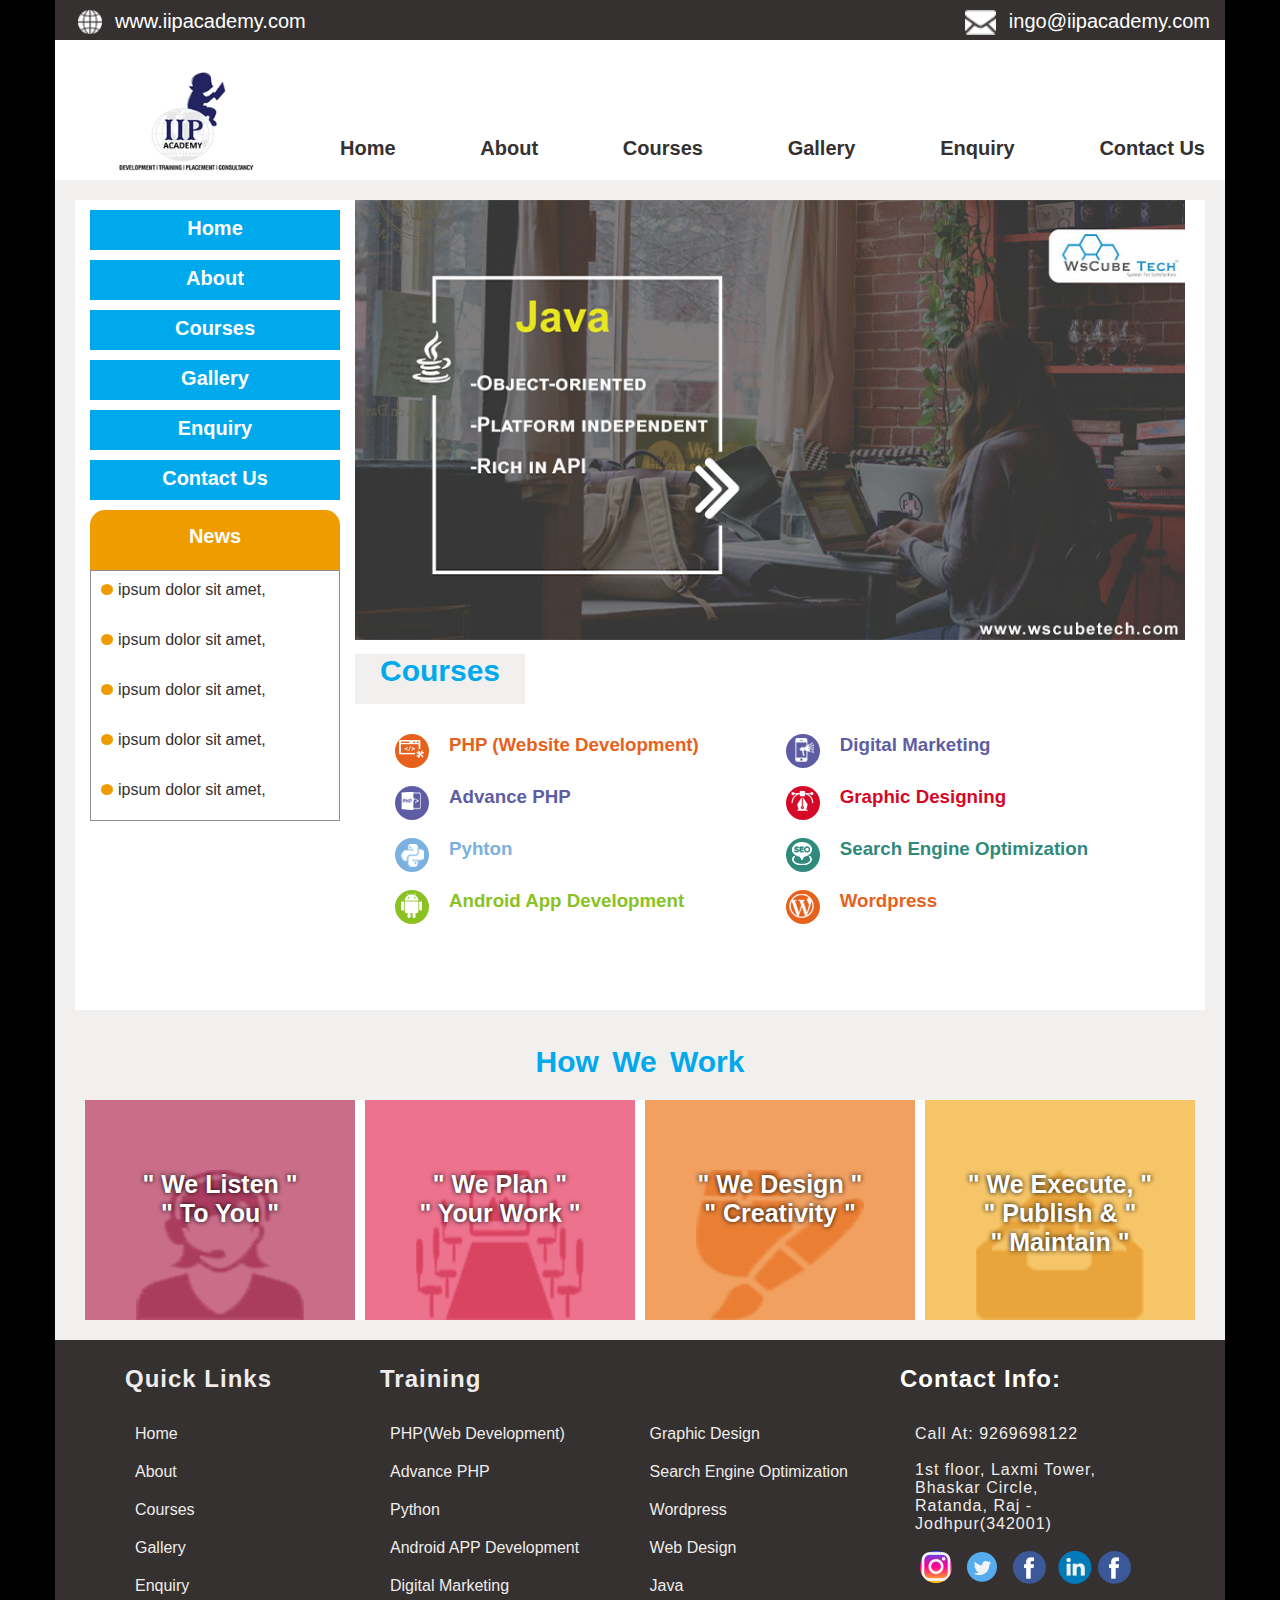
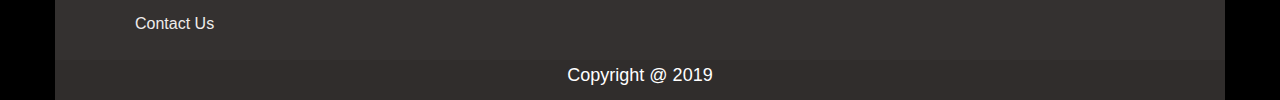
<file: index.html>
<!DOCTYPE html>
<html lang="en">
<head>
    <title>IIP WEBSITE</title>
    <link rel="stylesheet" href="css/style.css">
</head>
<body>
    <div class="main">

        <!-- HEADER START -->

        <div class="top-container">
            <div class="top-left">
                <img class="logo" src="images/web.png" alt="">
                    <div class="top-left-iip"><a href="https://www.wscubetech.com/">www.iipacademy.com</a></div>
            </div>
             <div class="top-left">
                <img class="logo" src="images/INFO.png" alt="">
                    <div class="top-left-iip" style="margin-right: 15px;"><a href="mailto:ingo@iipacademy.com">ingo@iipacademy.com</a></div>
            </div>
        </div>

        <!-- HEADER END -->

        <!-- MENU CONTAINER START -->

            <div class="menu">
                <div class="menu-left">
                    <a href="index.html">
                        <img class="logo-img" src="images/logo.png" alt="">
                    </a>
                </div>
                <div class="menu-right">
                    <div class="menu-item"><a href="index.html">Home</a></div>
                    <div class="menu-item"><a href="about.html">About</a></div>
                    <div class="menu-item"><a href="course.html">Courses</a></div>
                    <div class="menu-item"><a href="gallery.html">Gallery</a></div>
                    <div class="menu-item"><a href="enquiry.html">Enquiry</a></div>
                    <div class="menu-item"><a href="contact.html">Contact Us</a></div>
                </div>
            </div>

        <!-- MENU CONTAINER END -->

        <!-- MIDDLE CONTAINER START -->

            <div class="middle">
                <div class="middle-left">
                    <div class="middle-items">
                        <a href="index.html">Home</a>
                    </div>
                     <div class="middle-items">
                        <a href="about.html">About</a>
                    </div>
                     <div class="middle-items">
                        <a href="course.html">Courses</a>
                    </div>
                     <div class="middle-items">
                        <a href="gallery.html">Gallery</a>
                    </div>
                     <div class="middle-items">
                        <a href="enquiry.html">Enquiry</a>
                    </div>
                     <div class="middle-items">
                        <a href="contact.html">Contact Us</a>
                    </div>

                    <div class="middle-left-bottom">
                        <div class="news">News</div>
                        <div class="news-list">
                            <ul>
                                <li><img src="images/dot.jpg" alt="">ipsum dolor sit amet,</li>
                                <li><img src="images/dot.jpg" alt="">ipsum dolor sit amet,</li>
                                <li><img src="images/dot.jpg" alt="">ipsum dolor sit amet,</li>
                                <li><img src="images/dot.jpg" alt="">ipsum dolor sit amet,</li>
                                <li><img src="images/dot.jpg" alt="">ipsum dolor sit amet,</li>
                            </ul>
                        </div>
                    </div>
                </div>
                <div class="middle-right">
                    <div>
                        <img src="images/banners.png" alt="banners png" class="banner-img">
                    </div>
                    <div class="course-container">
                        <div class="course-text">Courses</div>
                        <div class="course-box">
                            <div class="course-box-left">
                                <div class="icon">
                                    <img src="images/courses/php.png" title="PHP">
                                    <h3>PHP (Website Development)</h3>
                                </div>
                                <div class="icon-adv-php">
                                    <img src="images/courses/adv-php.png" title="PHP">
                                    <h3>Advance PHP</h3>
                                </div>
                                <div class="icon-py">
                                    <img src="images/courses/python.png" title="PHP">
                                    <h3>Pyhton</h3>
                                </div>
                                <div class="icon-android">
                                    <img src="images/courses/android.png" title="PHP">
                                    <h3>Android App Development</h3>
                                </div>
                            </div>
                             <div class="course-box-left">
                                <div class="icon-digi">
                                    <img src="images/courses/digi-marketing.png" title="PHP">
                                    <h3>Digital Marketing</h3>
                                </div>
                                <div class="icon-gd">
                                    <img src="images/courses/graphic-design.png" title="PHP">
                                    <h3>Graphic Designing</h3>
                                </div>
                                <div class="icon-seo">
                                    <img src="images/courses/seo.png" title="PHP">
                                    <h3>Search Engine Optimization</h3>
                                </div>
                                <div class="icon-wordpress">
                                    <img src="images/courses/wordpress.png" title="PHP">
                                    <h3>Wordpress</h3>
                                </div>
                            </div>
                        </div>
                    </div>
                </div>
            </div>

        <!-- HOW WE WORK STRAT -->

             <div class="work-heading">How We Work</div>
             <div class="work-container">
               <div class="box1">
                    <div class="box1-img">
                        <div class="box1-img-color">
                            " We Listen "
                            <br>
                            " To You "
                        </div>
                    </div>
               </div>
               <div class="box1">
                    <div class="box2-img">
                        <div class="box2-img-color">
                            " We Plan "
                            <br>
                            " Your Work "
                        </div>
                    </div>
               </div>
               <div class="box1">
                    <div class="box3-img">
                        <div class="box3-img-color">
                            " We Design "
                            <br>
                            " Creativity "
                        </div>
                    </div>
               </div>
               <div class="box1">
                    <div class="box4-img">
                        <div class="box4-img-color">
                            " We Execute, "
                            <br>
                            " Publish & "
                            <br>
                            " Maintain "
                        </div>
                    </div>
               </div>
             </div>
        <!-- HOW WE WORK END -->

        <!-- MIDDLE CONTAINER END -->

        
        <!-- FOOTER START -->
             <div class="footer">
                <div class="footer-top-container">
                    <div class="quick-links-container">
                        <h2>Quick Links</h2>
                        <ul>
                            <li>
                                <a href="index.html">Home</a>
                            </li>
                             <li>
                                <a href="about.html">About</a>
                            </li>
                             <li>
                                <a href="course.html">Courses</a>
                            </li>
                             <li>
                                <a href="gallery.html">Gallery</a>
                            </li>
                             <li>
                                <a href="enquiry.html">Enquiry</a>
                            </li>
                             <li>
                                <a href="contact.html">Contact Us</a>
                            </li>
                        </ul>
                    </div>
                    <div class="footer-train-container">
                        <h2>Training</h2>
                        <div class="train-cont">
                            <ul>
                                <li>
                                    <a href="#">PHP(Web Development)</a>
                                </li>
                                <li>
                                    <a href="#">Advance PHP</a>
                                </li>
                                <li>
                                    <a href="#">Python</a>
                                </li>
                                <li>
                                    <a href="#">Android APP Development</a>
                                </li>
                                <li>
                                    <a href="#">Digital Marketing</a>
                                </li>
                            </ul>
                        </div>
                        <div class="train-cont">
                            <ul>
                                <li>
                                    <a href="#">Graphic Design</a>
                                </li>
                                <li>
                                    <a href="#">Search Engine Optimization</a>
                                </li>
                                <li>
                                    <a href="#">Wordpress</a>
                                </li>
                                <li>
                                    <a href="#">Web Design</a>
                                </li>
                                <li>
                                    <a href="#">Java</a>
                                </li>
                            </ul>
                        </div>
                        
                    </div>
                    <div class="footer-contact-container">
                        <h2>Contact Info:</h2>
                        <ul id="cont-details">
                            <li>Call At: 9269698122</li>
                            <br>
                            <li>1st floor, Laxmi Tower, Bhaskar Circle, Ratanda, Raj - Jodhpur(342001)</li>
                        </ul>
                        <ul id="social-links">
                            <li>
                                <a href="https://www.instagram.com/wscubetechindia">
                                    <img src="images/instagram.png">
                                </a>
                            </li>
                             <li>
                                <a href="https://twitter.com/wscube">
                                    <img src="images/twitter.png">
                                </a>
                            </li>
                            <li>
                                <a href="https://www.facebook.com/wscubetech.india">
                                    <img src="images/facebook.png">
                                </a>
                            </li>
                            <li>
                                <a href="https://www.linkedin.com/company/wscube-tech">
                                    <img src="images/linked-in.png">
                                    <a href="https://www.facebook.com/wscubetech.india">
                                        <img src="images/facebook.png">
                                    </a>
                                </a>
                            </li>
                        </ul>
                    </div>
                </div>
                <div class="copy-right"> Copyright @ 2019</div>
             </div>
        <!-- FOOTER END -->
    </div>
</body>
</html>
</file>
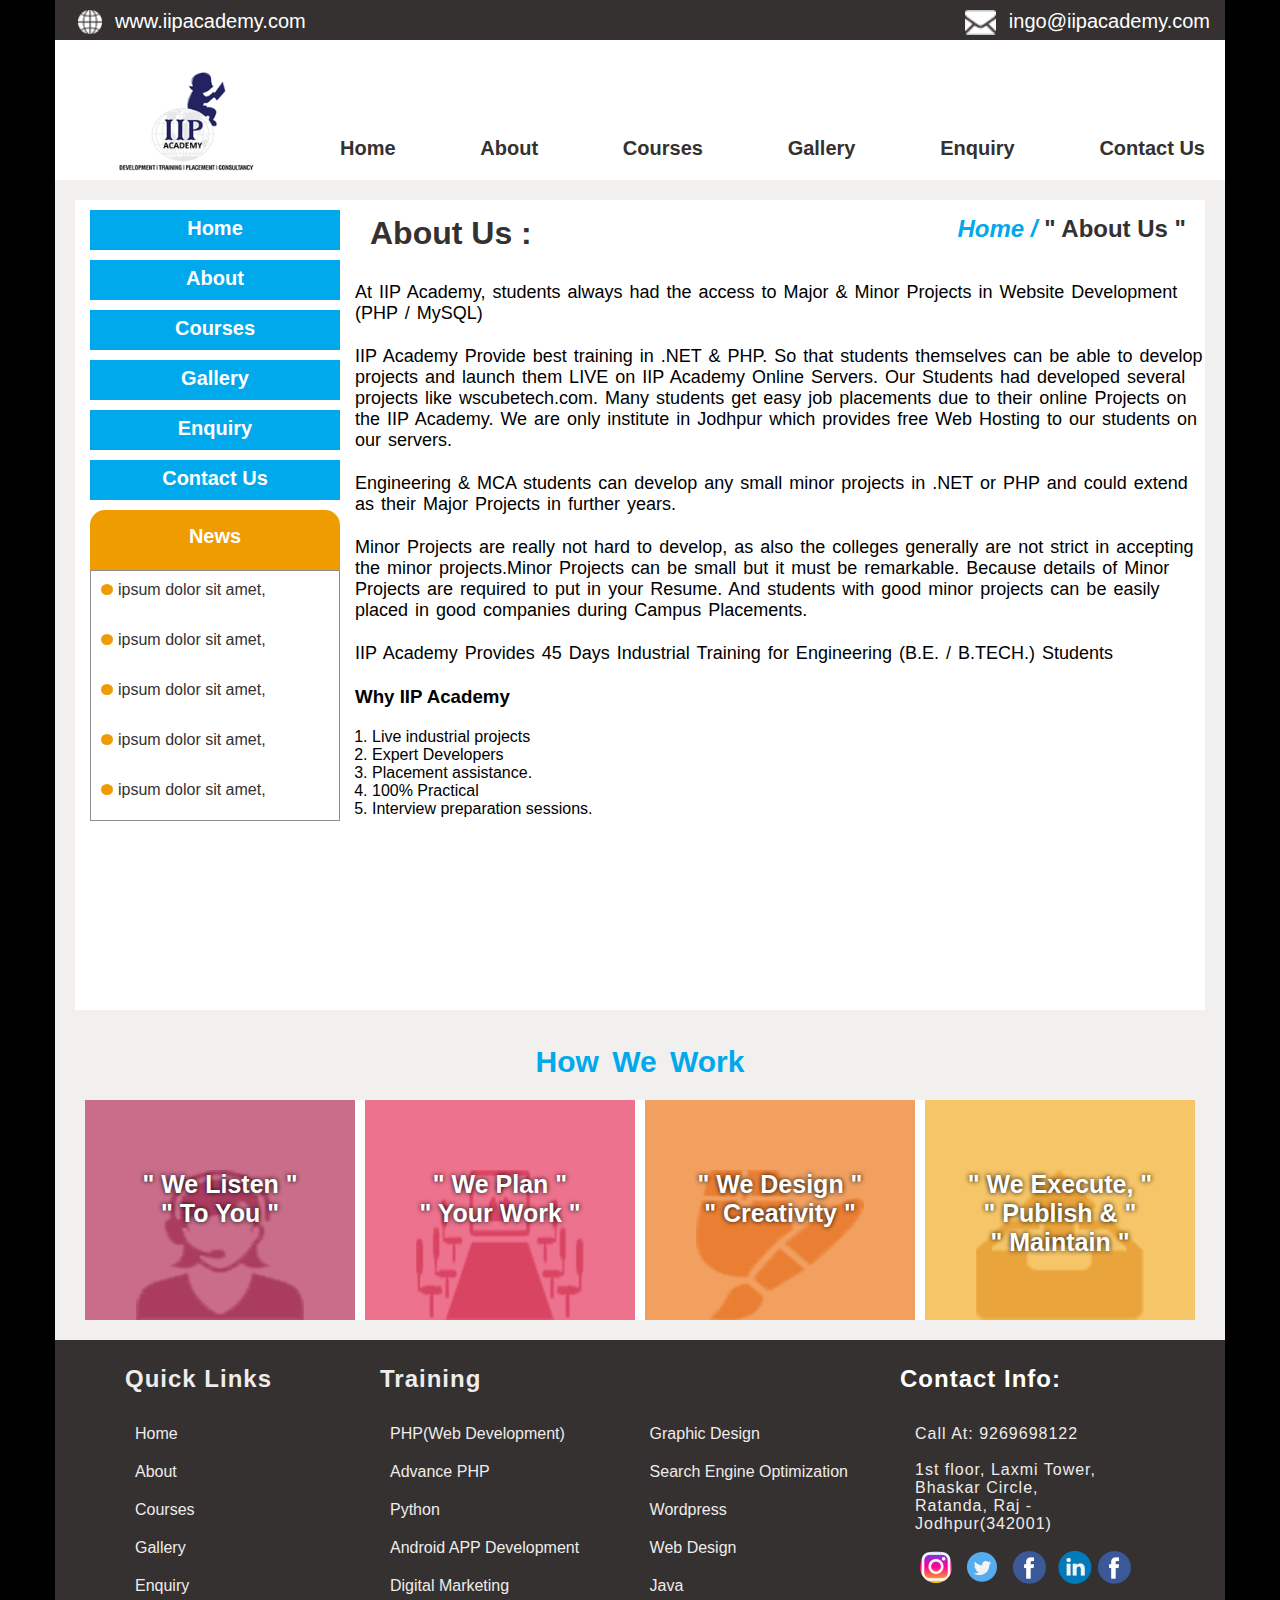
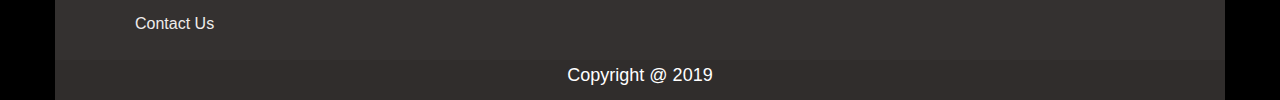
<file: about.html>
<!DOCTYPE html>
<html lang="en">
<head>
    <title>IIP WEBSITE</title>
    <link rel="stylesheet" href="css/style.css">
</head>
<body>
    <div class="main">

        <!-- HEADER START -->

        <div class="top-container">
            <div class="top-left">
                <img class="logo" src="images/web.png" alt="">
                    <div class="top-left-iip"><a href="https://www.wscubetech.com/">www.iipacademy.com</a></div>
            </div>
             <div class="top-left">
                <img class="logo" src="images/INFO.png" alt="">
                    <div class="top-left-iip" style="margin-right: 15px;"><a href="mailto:ingo@iipacademy.com">ingo@iipacademy.com</a></div>
            </div>
        </div>

        <!-- HEADER END -->

        <!-- MENU CONTAINER START -->

            <div class="menu">
                <div class="menu-left">
                    <a href="index.html">
                        <img class="logo-img" src="images/logo.png" alt="">
                    </a>
                </div>
                <div class="menu-right">
                    <div class="menu-item"><a href="index.html">Home</a></div>
                    <div class="menu-item"><a href="about.html">About</a></div>
                    <div class="menu-item"><a href="course.html">Courses</a></div>
                    <div class="menu-item"><a href="gallery.html">Gallery</a></div>
                    <div class="menu-item"><a href="enquiry.html">Enquiry</a></div>
                    <div class="menu-item"><a href="contact.html">Contact Us</a></div>
                </div>
            </div>

        <!-- MENU CONTAINER END -->

        <!-- MIDDLE CONTAINER START -->

            <div class="middle">
                <div class="middle-left">
                    <div class="middle-items">
                        <a href="index.html">Home</a>
                    </div>
                     <div class="middle-items">
                        <a href="about.html">About</a>
                    </div>
                     <div class="middle-items">
                        <a href="course.html">Courses</a>
                    </div>
                     <div class="middle-items">
                        <a href="gallery.html">Gallery</a>
                    </div>
                     <div class="middle-items">
                        <a href="enquiry.html">Enquiry</a>
                    </div>
                     <div class="middle-items">
                        <a href="contact.html">Contact Us</a>
                    </div>

                    <div class="middle-left-bottom">
                        <div class="news">News</div>
                        <div class="news-list">
                            <ul>
                                <li><img src="images/dot.jpg" alt="">ipsum dolor sit amet,</li>
                                <li><img src="images/dot.jpg" alt="">ipsum dolor sit amet,</li>
                                <li><img src="images/dot.jpg" alt="">ipsum dolor sit amet,</li>
                                <li><img src="images/dot.jpg" alt="">ipsum dolor sit amet,</li>
                                <li><img src="images/dot.jpg" alt="">ipsum dolor sit amet,</li>
                            </ul>
                        </div>
                    </div>
                </div>
                <div class="middle-right">
                    <div class="page-status">
                    <h1>About Us :</h1>
                    <h2>
                        <i onclick="window.location.href = &quot;index.html&quot; "> Home /</i>
                        " About Us "
                    </h2>
                    </div>

                   <div class="about-content">
                        <p>
                            At IIP Academy, students always had the access to Major & Minor Projects in Website Development (PHP / MySQL)
                        </p>
                        <p>
                            IIP Academy Provide best training in .NET & PHP. So that students themselves can be able to develop projects and launch them LIVE on IIP Academy Online Servers. Our Students had developed several projects like wscubetech.com. Many students get easy job placements due to their online Projects on the IIP Academy. We are only institute in Jodhpur which provides free Web Hosting to our students on our servers.
                        </p>
                        <p>
                            Engineering & MCA students can develop any small minor projects in .NET or PHP and could extend as their Major Projects in further years.
                        </p>
                        <p>
                            Minor Projects are really not hard to develop, as also the colleges generally are not strict in accepting the minor projects.Minor Projects can be small but it must be remarkable. Because details of Minor Projects are required to put in your Resume. And students with good minor projects can be easily placed in good companies during Campus Placements.
                        </p>
                        <p>
                            IIP Academy Provides 45 Days Industrial Training for Engineering (B.E. / B.TECH.) Students
                        </p>
                        <p> </p>
                        <h3 style="margin-bottom: 20px;">Why IIP Academy</h3>
                        <div class="list">
                            <ol>
                                <li>Live industrial projects</li>
                                <li>Expert Developers</li>
                                <li>Placement assistance.</li>
                                <li>100% Practical</li>
                                <li>Interview preparation sessions.</li>
                            </ol>
                        </div>
                   </div>

                </div>
            </div>

        <!-- HOW WE WORK STRAT -->

             <div class="work-heading">How We Work</div>
             <div class="work-container">
               <div class="box1">
                    <div class="box1-img">
                        <div class="box1-img-color">
                            " We Listen "
                            <br>
                            " To You "
                        </div>
                    </div>
               </div>
               <div class="box1">
                    <div class="box2-img">
                        <div class="box2-img-color">
                            " We Plan "
                            <br>
                            " Your Work "
                        </div>
                    </div>
               </div>
               <div class="box1">
                    <div class="box3-img">
                        <div class="box3-img-color">
                            " We Design "
                            <br>
                            " Creativity "
                        </div>
                    </div>
               </div>
               <div class="box1">
                    <div class="box4-img">
                        <div class="box4-img-color">
                            " We Execute, "
                            <br>
                            " Publish & "
                            <br>
                            " Maintain "
                        </div>
                    </div>
               </div>
             </div>
        <!-- HOW WE WORK END -->

        <!-- MIDDLE CONTAINER END -->

        
        <!-- FOOTER START -->
             <div class="footer">
                <div class="footer-top-container">
                    <div class="quick-links-container">
                        <h2>Quick Links</h2>
                        <ul>
                            <li>
                                <a href="index.html">Home</a>
                            </li>
                             <li>
                                <a href="about.html">About</a>
                            </li>
                             <li>
                                <a href="course.html">Courses</a>
                            </li>
                             <li>
                                <a href="gallery.html">Gallery</a>
                            </li>
                             <li>
                                <a href="enquiry.html">Enquiry</a>
                            </li>
                             <li>
                                <a href="contact.html">Contact Us</a>
                            </li>
                        </ul>
                    </div>
                    <div class="footer-train-container">
                        <h2>Training</h2>
                        <div class="train-cont">
                            <ul>
                                <li>
                                    <a href="#">PHP(Web Development)</a>
                                </li>
                                <li>
                                    <a href="#">Advance PHP</a>
                                </li>
                                <li>
                                    <a href="#">Python</a>
                                </li>
                                <li>
                                    <a href="#">Android APP Development</a>
                                </li>
                                <li>
                                    <a href="#">Digital Marketing</a>
                                </li>
                            </ul>
                        </div>
                        <div class="train-cont">
                            <ul>
                                <li>
                                    <a href="#">Graphic Design</a>
                                </li>
                                <li>
                                    <a href="#">Search Engine Optimization</a>
                                </li>
                                <li>
                                    <a href="#">Wordpress</a>
                                </li>
                                <li>
                                    <a href="#">Web Design</a>
                                </li>
                                <li>
                                    <a href="#">Java</a>
                                </li>
                            </ul>
                        </div>
                        
                    </div>
                    <div class="footer-contact-container">
                        <h2>Contact Info:</h2>
                        <ul id="cont-details">
                            <li>Call At: 9269698122</li>
                            <br>
                            <li>1st floor, Laxmi Tower, Bhaskar Circle, Ratanda, Raj - Jodhpur(342001)</li>
                        </ul>
                        <ul id="social-links">
                            <li>
                                <a href="https://www.instagram.com/wscubetechindia">
                                    <img src="images/instagram.png">
                                </a>
                            </li>
                             <li>
                                <a href="https://twitter.com/wscube">
                                    <img src="images/twitter.png">
                                </a>
                            </li>
                            <li>
                                <a href="https://www.facebook.com/wscubetech.india">
                                    <img src="images/facebook.png">
                                </a>
                            </li>
                            <li>
                                <a href="https://www.linkedin.com/company/wscube-tech">
                                    <img src="images/linked-in.png">
                                    <a href="https://www.facebook.com/wscubetech.india">
                                        <img src="images/facebook.png">
                                    </a>
                                </a>
                            </li>
                        </ul>
                    </div>
                </div>
                <div class="copy-right"> Copyright @ 2019</div>
             </div>
        <!-- FOOTER END -->
    </div>
</body>
</html>
</file>
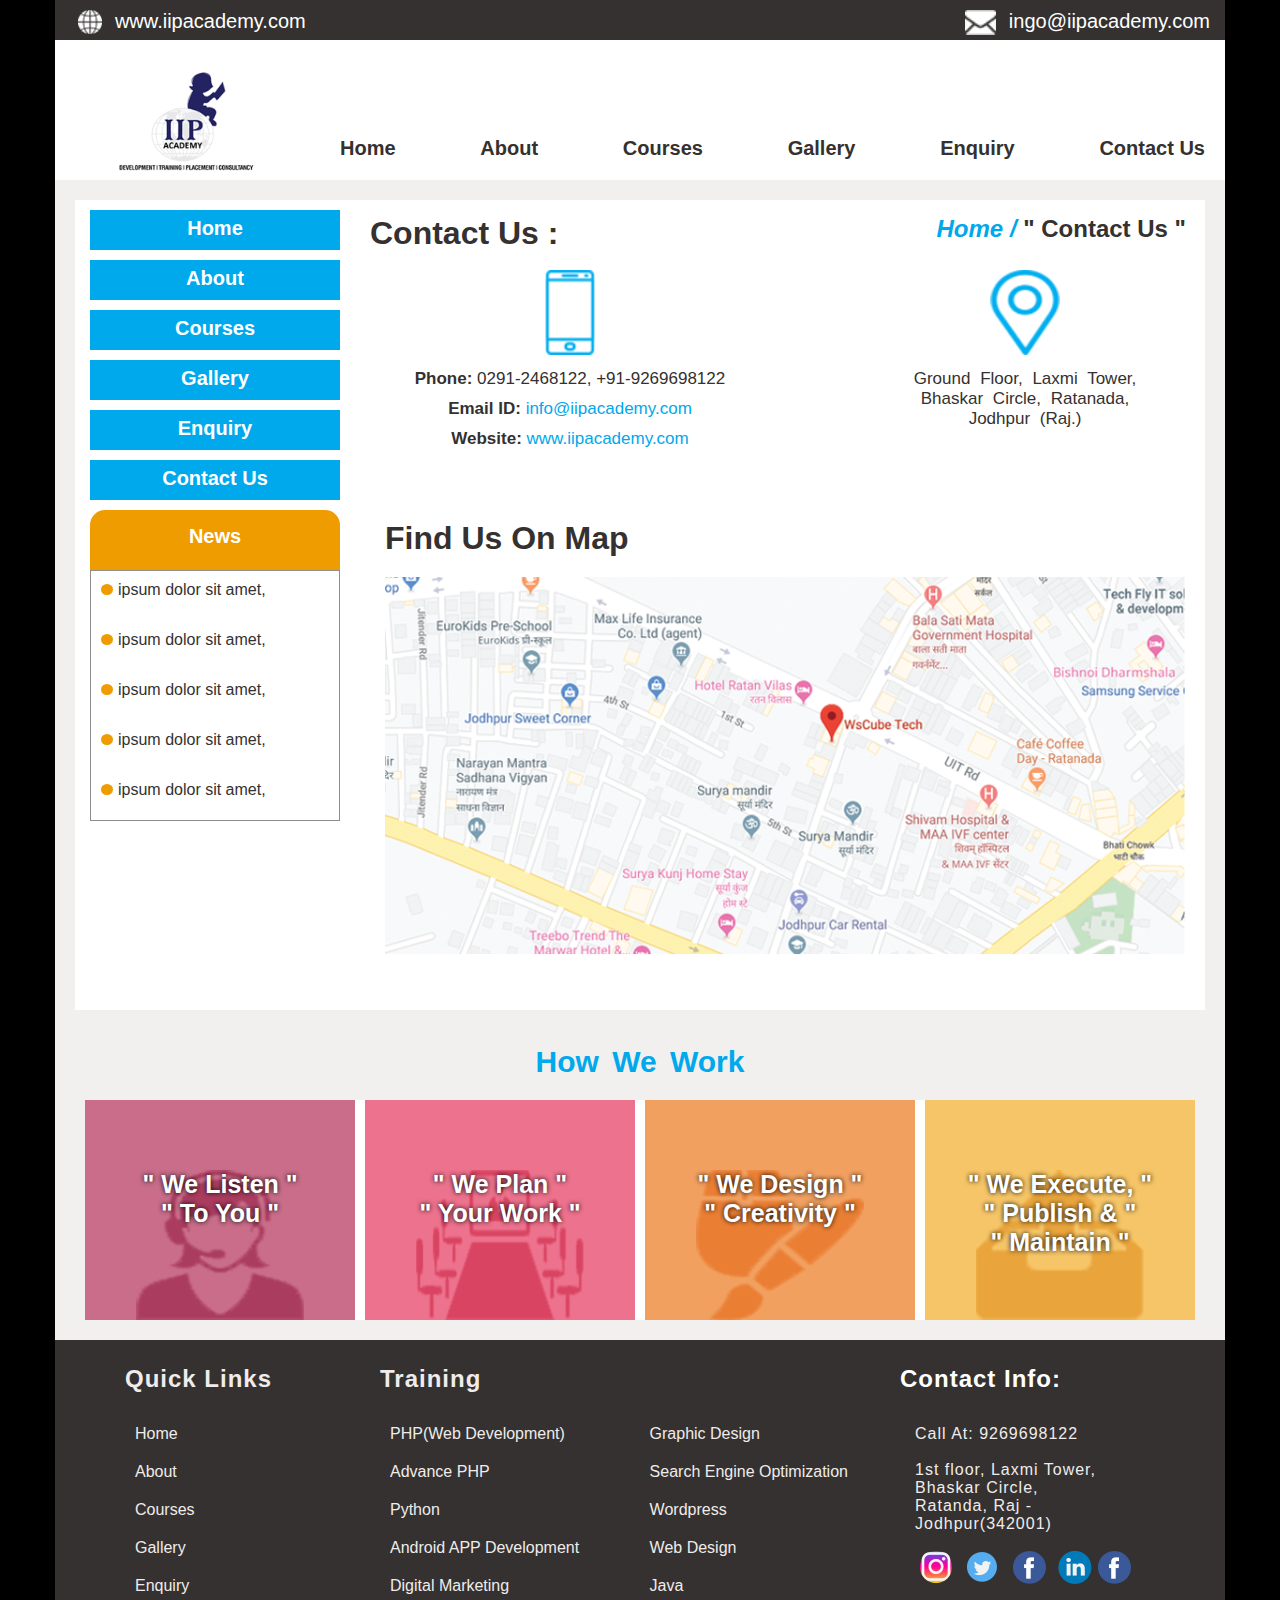
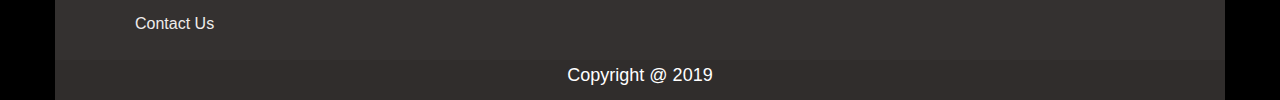
<file: contact.html>
<!DOCTYPE html>
<html lang="en">
<head>
    <title>IIP WEBSITE</title>
    <link rel="stylesheet" href="css/style.css">
</head>
<body>
    <div class="main">

        <!-- HEADER START -->

        <div class="top-container">
            <div class="top-left">
                <img class="logo" src="images/web.png" alt="">
                    <div class="top-left-iip"><a href="https://www.wscubetech.com/">www.iipacademy.com</a></div>
            </div>
             <div class="top-left">
                <img class="logo" src="images/INFO.png" alt="">
                    <div class="top-left-iip" style="margin-right: 15px;"><a href="mailto:ingo@iipacademy.com">ingo@iipacademy.com</a></div>
            </div>
        </div>

        <!-- HEADER END -->

        <!-- MENU CONTAINER START -->

            <div class="menu">
                <div class="menu-left">
                    <a href="index.html">
                        <img class="logo-img" src="images/logo.png" alt="">
                    </a>
                </div>
                <div class="menu-right">
                    <div class="menu-item"><a href="index.html">Home</a></div>
                    <div class="menu-item"><a href="about.html">About</a></div>
                    <div class="menu-item"><a href="course.html">Courses</a></div>
                    <div class="menu-item"><a href="gallery.html">Gallery</a></div>
                    <div class="menu-item"><a href="enquiry.html">Enquiry</a></div>
                    <div class="menu-item"><a href="contact.html">Contact Us</a></div>
                </div>
            </div>

        <!-- MENU CONTAINER END -->

        <!-- MIDDLE CONTAINER START -->

            <div class="middle">
                <div class="middle-left">
                    <div class="middle-items">
                        <a href="index.html">Home</a>
                    </div>
                     <div class="middle-items">
                        <a href="about.html">About</a>
                    </div>
                     <div class="middle-items">
                        <a href="course.html">Courses</a>
                    </div>
                     <div class="middle-items">
                        <a href="gallery.html">Gallery</a>
                    </div>
                     <div class="middle-items">
                        <a href="enquiry.html">Enquiry</a>
                    </div>
                     <div class="middle-items">
                        <a href="contact.html">Contact Us</a>
                    </div>

                    <div class="middle-left-bottom">
                        <div class="news">News</div>
                        <div class="news-list">
                            <ul>
                                <li><img src="images/dot.jpg" alt="">ipsum dolor sit amet,</li>
                                <li><img src="images/dot.jpg" alt="">ipsum dolor sit amet,</li>
                                <li><img src="images/dot.jpg" alt="">ipsum dolor sit amet,</li>
                                <li><img src="images/dot.jpg" alt="">ipsum dolor sit amet,</li>
                                <li><img src="images/dot.jpg" alt="">ipsum dolor sit amet,</li>
                            </ul>
                        </div>
                    </div>
                </div>
                <div class="middle-right">
                    <div class="page-status">
                    <h1>Contact Us :</h1>
                    <h2>
                        <i onclick="window.location.href = quot;index.html&quot; "> Home /</i>
                        " Contact Us "
                    </h2>
                    </div>
                    <div class="contact-content">
                        <div class="contact-row">
                            <div class="contact-row-left">
                                <img src="images/phone.png" alt="">
                                <p>
                                    <b>Phone:</b>
                                    0291-2468122, +91-9269698122 
                                </p>
                                <p>
                                    <b>Email ID:</b>
                                    <a href="http://www.iipacademy.com/" target="blank">
                                        <font style="color:#00a8ec; cursor: pointer;">info@iipacademy.com </font>
                                    </a>
                                </p>
                                <p>
                                    <b>Website:</b>   
 									<a href="http://www.iipacademy.com" target="blank">
                                        <font style="color:#00a8ec; cursor: pointer;">www.iipacademy.com </font>
                                    </a>
 								</p>
                            </div>
                            <div class="contact-row-right">
                                <img src="images/address-pin.png" alt="">
                                <p>
                                    Ground Floor, Laxmi Tower, Bhaskar Circle, Ratanada, Jodhpur (Raj.)
                                </p>
                            </div>
                        </div>
                        <h1 style="color: #343130;">Find Us On Map</h1>
                        <div class="contact-map">
                            <img src="images/map.png" alt="">
                        </div>
                    </div>
                </div>
            </div>

        <!-- HOW WE WORK STRAT -->

             <div class="work-heading">How We Work</div>
             <div class="work-container">
               <div class="box1">
                    <div class="box1-img">
                        <div class="box1-img-color">
                            " We Listen "
                            <br>
                            " To You "
                        </div>
                    </div>
               </div>
               <div class="box1">
                    <div class="box2-img">
                        <div class="box2-img-color">
                            " We Plan "
                            <br>
                            " Your Work "
                        </div>
                    </div>
               </div>
               <div class="box1">
                    <div class="box3-img">
                        <div class="box3-img-color">
                            " We Design "
                            <br>
                            " Creativity "
                        </div>
                    </div>
               </div>
               <div class="box1">
                    <div class="box4-img">
                        <div class="box4-img-color">
                            " We Execute, "
                            <br>
                            " Publish & "
                            <br>
                            " Maintain "
                        </div>
                    </div>
               </div>
             </div>
        <!-- HOW WE WORK END -->

        <!-- MIDDLE CONTAINER END -->

        
        <!-- FOOTER START -->
             <div class="footer">
                <div class="footer-top-container">
                    <div class="quick-links-container">
                        <h2>Quick Links</h2>
                        <ul>
                            <li>
                                <a href="index.html">Home</a>
                            </li>
                             <li>
                                <a href="about.html">About</a>
                            </li>
                             <li>
                                <a href="course.html">Courses</a>
                            </li>
                             <li>
                                <a href="gallery.html">Gallery</a>
                            </li>
                             <li>
                                <a href="enquiry.html">Enquiry</a>
                            </li>
                             <li>
                                <a href="contact.html">Contact Us</a>
                            </li>
                        </ul>
                    </div>
                    <div class="footer-train-container">
                        <h2>Training</h2>
                        <div class="train-cont">
                            <ul>
                                <li>
                                    <a href="#">PHP(Web Development)</a>
                                </li>
                                <li>
                                    <a href="#">Advance PHP</a>
                                </li>
                                <li>
                                    <a href="#">Python</a>
                                </li>
                                <li>
                                    <a href="#">Android APP Development</a>
                                </li>
                                <li>
                                    <a href="#">Digital Marketing</a>
                                </li>
                            </ul>
                        </div>
                        <div class="train-cont">
                            <ul>
                                <li>
                                    <a href="#">Graphic Design</a>
                                </li>
                                <li>
                                    <a href="#">Search Engine Optimization</a>
                                </li>
                                <li>
                                    <a href="#">Wordpress</a>
                                </li>
                                <li>
                                    <a href="#">Web Design</a>
                                </li>
                                <li>
                                    <a href="#">Java</a>
                                </li>
                            </ul>
                        </div>
                        
                    </div>
                    <div class="footer-contact-container">
                        <h2>Contact Info:</h2>
                        <ul id="cont-details">
                            <li>Call At: 9269698122</li>
                            <br>
                            <li>1st floor, Laxmi Tower, Bhaskar Circle, Ratanda, Raj - Jodhpur(342001)</li>
                        </ul>
                        <ul id="social-links">
                            <li>
                                <a href="https://www.instagram.com/wscubetechindia">
                                    <img src="images/instagram.png">
                                </a>
                            </li>
                             <li>
                                <a href="https://twitter.com/wscube">
                                    <img src="images/twitter.png">
                                </a>
                            </li>
                            <li>
                                <a href="https://www.facebook.com/wscubetech.india">
                                    <img src="images/facebook.png">
                                </a>
                            </li>
                            <li>
                                <a href="https://www.linkedin.com/company/wscube-tech">
                                    <img src="images/linked-in.png">
                                    <a href="https://www.facebook.com/wscubetech.india">
                                        <img src="images/facebook.png">
                                    </a>
                                </a>
                            </li>
                        </ul>
                    </div>
                </div>
                <div class="copy-right"> Copyright @ 2019</div>
             </div>
        <!-- FOOTER END -->
    </div>
</body>
</html>
</file>
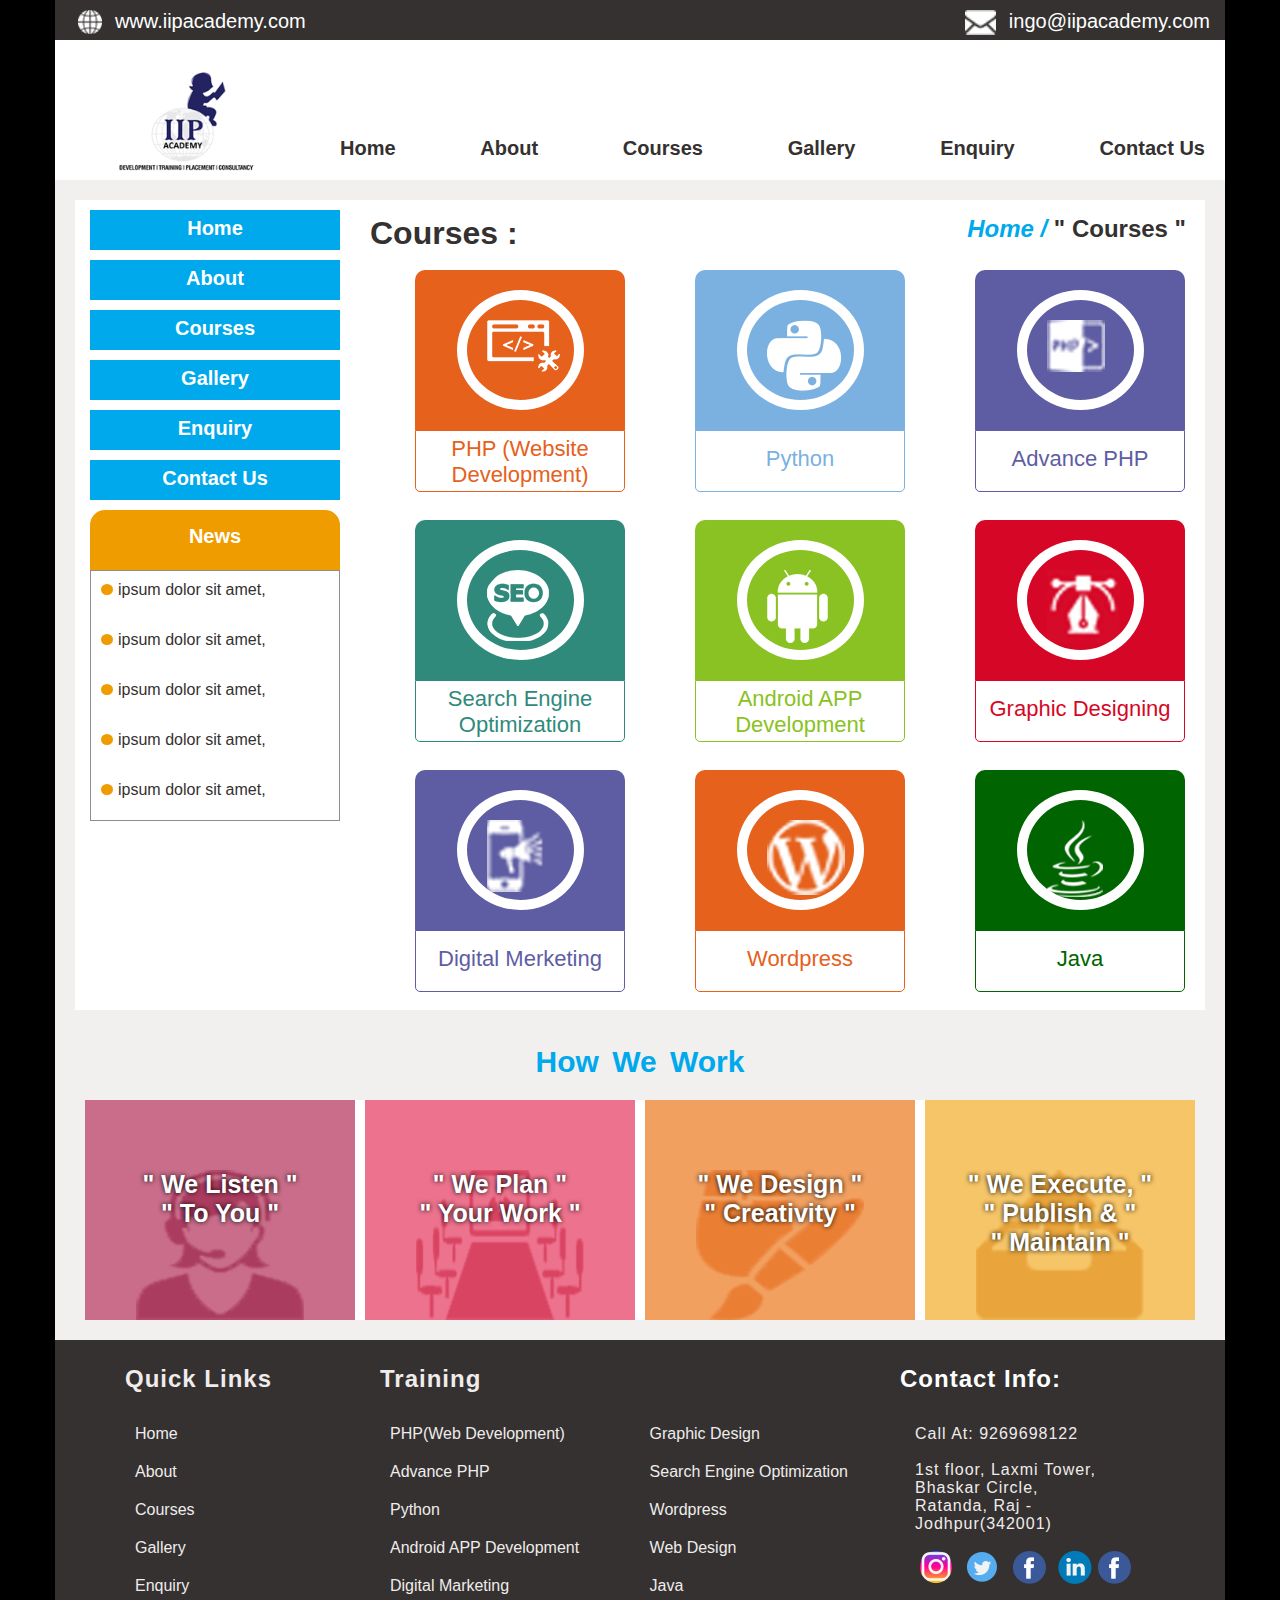
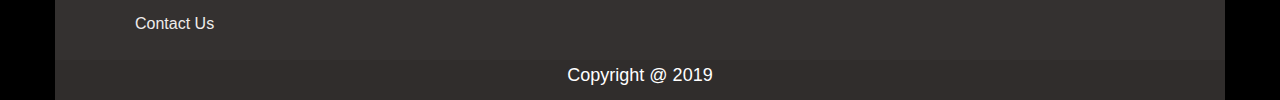
<file: course.html>
<!DOCTYPE html>
<html lang="en">
<head>
    <title>IIP WEBSITE</title>
    <link rel="stylesheet" href="css/style.css">
</head>
<body>
    <div class="main">

        <!-- HEADER START -->

        <div class="top-container">
            <div class="top-left">
                <img class="logo" src="images/web.png" alt="">
                    <div class="top-left-iip"><a href="https://www.wscubetech.com/">www.iipacademy.com</a></div>
            </div>
             <div class="top-left">
                <img class="logo" src="images/INFO.png" alt="">
                    <div class="top-left-iip" style="margin-right: 15px;"><a href="mailto:ingo@iipacademy.com">ingo@iipacademy.com</a></div>
            </div>
        </div>

        <!-- HEADER END -->

        <!-- MENU CONTAINER START -->

            <div class="menu">
                <div class="menu-left">
                    <a href="index.html">
                        <img class="logo-img" src="images/logo.png" alt="">
                    </a>
                </div>
                <div class="menu-right">
                    <div class="menu-item"><a href="index.html">Home</a></div>
                    <div class="menu-item"><a href="about.html">About</a></div>
                    <div class="menu-item"><a href="course.html">Courses</a></div>
                    <div class="menu-item"><a href="gallery.html">Gallery</a></div>
                    <div class="menu-item"><a href="enquiry.html">Enquiry</a></div>
                    <div class="menu-item"><a href="contact.html">Contact Us</a></div>
                </div>
            </div>

        <!-- MENU CONTAINER END -->

        <!-- MIDDLE CONTAINER START -->

            <div class="middle">
                <div class="middle-left">
                    <div class="middle-items">
                        <a href="index.html">Home</a>
                    </div>
                     <div class="middle-items">
                        <a href="about.html">About</a>
                    </div>
                     <div class="middle-items">
                        <a href="course.html">Courses</a>
                    </div>
                     <div class="middle-items">
                        <a href="gallery.html">Gallery</a>
                    </div>
                     <div class="middle-items">
                        <a href="enquiry.html">Enquiry</a>
                    </div>
                     <div class="middle-items">
                        <a href="contact.html">Contact Us</a>
                    </div>

                    <div class="middle-left-bottom">
                        <div class="news">News</div>
                        <div class="news-list">
                            <ul>
                                <li><img src="images/dot.jpg" alt="">ipsum dolor sit amet,</li>
                                <li><img src="images/dot.jpg" alt="">ipsum dolor sit amet,</li>
                                <li><img src="images/dot.jpg" alt="">ipsum dolor sit amet,</li>
                                <li><img src="images/dot.jpg" alt="">ipsum dolor sit amet,</li>
                                <li><img src="images/dot.jpg" alt="">ipsum dolor sit amet,</li>
                            </ul>
                        </div>
                    </div>
                </div>
                <div class="middle-right">
                    <div class="page-status">
                    <h1>Courses :</h1>
                    <h2>
                        <i onclick="window.location.href = &quot;index.html&quot; "> Home /</i>
                        " Courses "
                    </h2>
                    </div>
                    <div class="course-content">
                        <div class="row1">
                            <div class="course-1">
                                <div class="course-1-icon">
                                    <div class="icon-1">
                                        <img src="images/icons/php.png" alt="">
                                    </div>
                                </div>
                                <div class="c-1">PHP (Website Development)</div>
                            </div>
                            <div class="course-1">
                                <div class="course-2-icon">
                                    <div class="icon-1">
                                        <img src="images/icons/python.png" alt="">
                                    </div>
                                </div>
                                <div class="c-2">Python</div>
                            </div>
                            <div class="course-1">
                                <div class="course-3-icon">
                                    <div class="icon-1">
                                        <img src="images/icons/adv-php.png" alt="">
                                    </div>
                                </div>
                                <div class="c-3">Advance PHP</div>
                            </div>
                            
                        </div>
                        <div class="row1">
                            <div class="course-1">
                                <div class="course-4-icon">
                                    <div class="icon-1">
                                        <img src="images/icons/seo.png" alt="">
                                    </div>
                                </div>
                                <div class="c-4">Search Engine Optimization</div>
                            </div>
                            <div class="course-1">
                                <div class="course-5-icon">
                                    <div class="icon-1">
                                        <img src="images/icons/abdroid.png" alt="">
                                    </div>
                                </div>
                                <div class="c-5">Android APP Development</div>
                            </div>
                            <div class="course-1">
                                <div class="course-6-icon">
                                    <div class="icon-1">
                                        <img src="images/icons/graphic-design.png" alt="">
                                    </div>
                                </div>
                                <div class="c-6">Graphic Designing</div>
                            </div>
                        </div>
                        <div class="row1">
                            <div class="course-1">
                                <div class="course-7-icon">
                                    <div class="icon-1">
                                        <img src="images/icons/digi-mkting.png" alt="">
                                    </div>
                                </div>
                                <div class="c-7">Digital Merketing</div>
                            </div>
                            <div class="course-1">
                                <div class="course-8-icon">
                                    <div class="icon-1">
                                        <img src="images/icons/wordpress.png" alt="">
                                    </div>
                                </div>
                                <div class="c-8">Wordpress</div>
                            </div>
                            <div class="course-1">
                                <div class="course-9-icon">
                                    <div class="icon-1">
                                        <img src="images/icons/java.png" alt="">
                                    </div>
                                </div>
                                <div class="c-9">Java</div>
                            </div>
                        </div>
                    </div>
                </div>
            </div>

        <!-- HOW WE WORK STRAT -->

             <div class="work-heading">How We Work</div>
             <div class="work-container">
               <div class="box1">
                    <div class="box1-img">
                        <div class="box1-img-color">
                            " We Listen "
                            <br>
                            " To You "
                        </div>
                    </div>
               </div>
               <div class="box1">
                    <div class="box2-img">
                        <div class="box2-img-color">
                            " We Plan "
                            <br>
                            " Your Work "
                        </div>
                    </div>
               </div>
               <div class="box1">
                    <div class="box3-img">
                        <div class="box3-img-color">
                            " We Design "
                            <br>
                            " Creativity "
                        </div>
                    </div>
               </div>
               <div class="box1">
                    <div class="box4-img">
                        <div class="box4-img-color">
                            " We Execute, "
                            <br>
                            " Publish & "
                            <br>
                            " Maintain "
                        </div>
                    </div>
               </div>
             </div>
        <!-- HOW WE WORK END -->

        <!-- MIDDLE CONTAINER END -->

        
        <!-- FOOTER START -->
             <div class="footer">
                <div class="footer-top-container">
                    <div class="quick-links-container">
                        <h2>Quick Links</h2>
                        <ul>
                            <li>
                                <a href="index.html">Home</a>
                            </li>
                             <li>
                                <a href="about.html">About</a>
                            </li>
                             <li>
                                <a href="course.html">Courses</a>
                            </li>
                             <li>
                                <a href="gallery.html">Gallery</a>
                            </li>
                             <li>
                                <a href="enquiry.html">Enquiry</a>
                            </li>
                             <li>
                                <a href="contact.html">Contact Us</a>
                            </li>
                        </ul>
                    </div>
                    <div class="footer-train-container">
                        <h2>Training</h2>
                        <div class="train-cont">
                            <ul>
                                <li>
                                    <a href="#">PHP(Web Development)</a>
                                </li>
                                <li>
                                    <a href="#">Advance PHP</a>
                                </li>
                                <li>
                                    <a href="#">Python</a>
                                </li>
                                <li>
                                    <a href="#">Android APP Development</a>
                                </li>
                                <li>
                                    <a href="#">Digital Marketing</a>
                                </li>
                            </ul>
                        </div>
                        <div class="train-cont">
                            <ul>
                                <li>
                                    <a href="#">Graphic Design</a>
                                </li>
                                <li>
                                    <a href="#">Search Engine Optimization</a>
                                </li>
                                <li>
                                    <a href="#">Wordpress</a>
                                </li>
                                <li>
                                    <a href="#">Web Design</a>
                                </li>
                                <li>
                                    <a href="#">Java</a>
                                </li>
                            </ul>
                        </div>
                        
                    </div>
                    <div class="footer-contact-container">
                        <h2>Contact Info:</h2>
                        <ul id="cont-details">
                            <li>Call At: 9269698122</li>
                            <br>
                            <li>1st floor, Laxmi Tower, Bhaskar Circle, Ratanda, Raj - Jodhpur(342001)</li>
                        </ul>
                        <ul id="social-links">
                            <li>
                                <a href="https://www.instagram.com/wscubetechindia">
                                    <img src="images/instagram.png">
                                </a>
                            </li>
                             <li>
                                <a href="https://twitter.com/wscube">
                                    <img src="images/twitter.png">
                                </a>
                            </li>
                            <li>
                                <a href="https://www.facebook.com/wscubetech.india">
                                    <img src="images/facebook.png">
                                </a>
                            </li>
                            <li>
                                <a href="https://www.linkedin.com/company/wscube-tech">
                                    <img src="images/linked-in.png">
                                    <a href="https://www.facebook.com/wscubetech.india">
                                        <img src="images/facebook.png">
                                    </a>
                                </a>
                            </li>
                        </ul>
                    </div>
                </div>
                <div class="copy-right"> Copyright @ 2019</div>
             </div>
        <!-- FOOTER END -->
    </div>
</body>
</html>
</file>
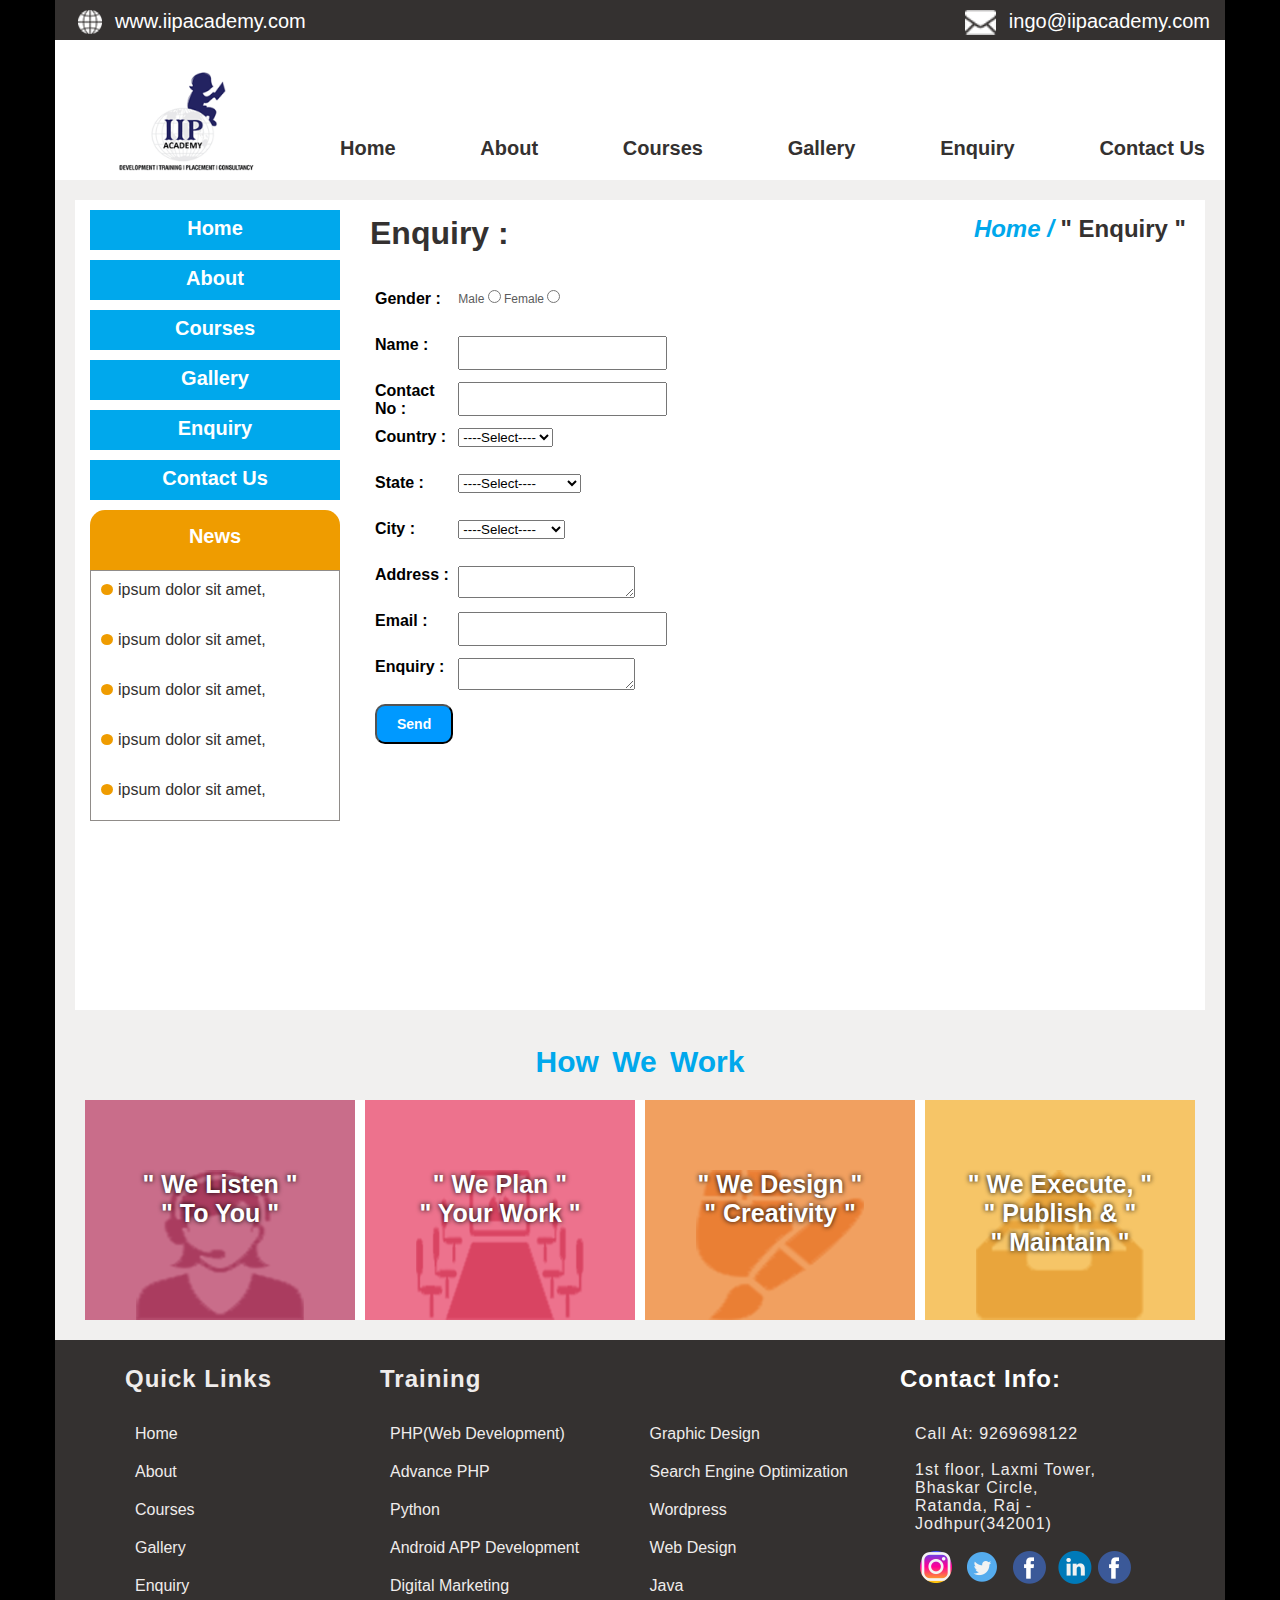
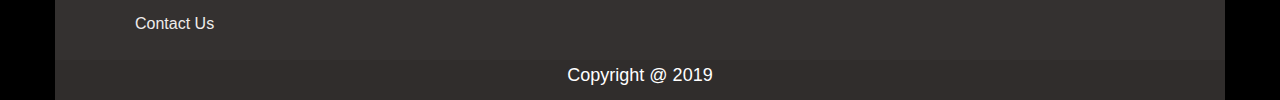
<file: enquiry.html>
<!DOCTYPE html>
<html lang="en">
<head>
    <title>IIP WEBSITE</title>
    <link rel="stylesheet" href="css/style.css">
</head>
<body>
    <div class="main">

        <!-- HEADER START -->

        <div class="top-container">
            <div class="top-left">
                <img class="logo" src="images/web.png" alt="">
                    <div class="top-left-iip"><a href="https://www.wscubetech.com/">www.iipacademy.com</a></div>
            </div>
             <div class="top-left">
                <img class="logo" src="images/INFO.png" alt="">
                    <div class="top-left-iip" style="margin-right: 15px;"><a href="mailto:ingo@iipacademy.com">ingo@iipacademy.com</a></div>
            </div>
        </div>

        <!-- HEADER END -->

        <!-- MENU CONTAINER START -->

            <div class="menu">
                <div class="menu-left">
                    <a href="index.html">
                        <img class="logo-img" src="images/logo.png" alt="">
                    </a>
                </div>
                <div class="menu-right">
                    <div class="menu-item"><a href="index.html">Home</a></div>
                    <div class="menu-item"><a href="about.html">About</a></div>
                    <div class="menu-item"><a href="course.html">Courses</a></div>
                    <div class="menu-item"><a href="gallery.html">Gallery</a></div>
                    <div class="menu-item"><a href="enquiry.html">Enquiry</a></div>
                    <div class="menu-item"><a href="contact.html">Contact Us</a></div>
                </div>
            </div>

        <!-- MENU CONTAINER END -->

        <!-- MIDDLE CONTAINER START -->

            <div class="middle">
                <div class="middle-left">
                    <div class="middle-items">
                        <a href="index.html">Home</a>
                    </div>
                     <div class="middle-items">
                        <a href="about.html">About</a>
                    </div>
                     <div class="middle-items">
                        <a href="course.html">Courses</a>
                    </div>
                     <div class="middle-items">
                        <a href="gallery.html">Gallery</a>
                    </div>
                     <div class="middle-items">
                        <a href="enquiry.html">Enquiry</a>
                    </div>
                     <div class="middle-items">
                        <a href="contact.html">Contact Us</a>
                    </div>

                    <div class="middle-left-bottom">
                        <div class="news">News</div>
                        <div class="news-list">
                            <ul>
                                <li><img src="images/dot.jpg" alt="">ipsum dolor sit amet,</li>
                                <li><img src="images/dot.jpg" alt="">ipsum dolor sit amet,</li>
                                <li><img src="images/dot.jpg" alt="">ipsum dolor sit amet,</li>
                                <li><img src="images/dot.jpg" alt="">ipsum dolor sit amet,</li>
                                <li><img src="images/dot.jpg" alt="">ipsum dolor sit amet,</li>
                            </ul>
                        </div>
                    </div>
                </div>
                <div class="middle-right">
                    <div class="page-status">
                    <h1>Enquiry :</h1>
                    <h2>
                        <i onclick="window.location.href = quot;index.html&quot; "> Home /</i>
                        " Enquiry "
                    </h2>
                    </div>
                    <div class="formdetails">
                        <form>
                            <div class="formrow">
                                <div class="formlable"> Gender : </div>
                                <div class="inputform">
                                    Male
                                    <input type="radio" name="gender" id="">
                                    Female
                                    <input type="radio" name="gender" id="">
                                </div>
                            </div>
                            <div class="formrow">
                                <div class="formlable"> Name : </div>
                                <div class="inputform">
                                    <input type="text" name="username" id="" class="inputbox">
                                </div>
                            </div>
                            <div class="formrow">
                                <div class="formlable">Contact No : </div>
                                <div class="inputform">
                                    <input type="text" name="username" id="" class="inputbox">
                                </div>
                            </div>
                            <div class="formrow">
                                <div class="formlable">Country : </div>
                                <div class="inputform">
                                    <select name="country" id="">
                                        <option value="">----Select----</option>
                                        <option value="">India</option>
                                        <option value="">USA</option>
                                        <option value="">Australia</option>
                                    </select>
                                </div>
                            </div>
                            <div class="formrow">
                                <div class="formlable">State : </div>
                                <div class="inputform">
                                    <select name="state" id="">
                                        <option value="">----Select----</option>
                                        <option value="">Rajasthan</option>
                                        <option value="">Punjab</option>
                                        <option value="">Harayana</option>
                                        <option value="">Bihar</option>
                                        <option value="">Uttrakhand</option>
                                        <option value="">Kerala</option>
                                        <option value="">Madhya Pradesh</option>
                                    </select>
                                </div>
                            </div>
                            <div class="formrow">
                                <div class="formlable">City : </div>
                                <div class="inputform">
                                    <select name="city" id="">
                                        <option value="">----Select----</option>
                                        <option value="">Jaipur</option>
                                        <option value="">Mumbai</option>
                                        <option value="">New York</option>
                                        <option value="">Hanumangarh</option>
                                        <option value="">Washington</option>
                                    </select>
                                </div>
                            </div>
                            <div class="formrow">
                                <div class="formlable" >Address : </div>
                                <div class="inputform">
                                    <textarea name="address" id="address" class="textarea"></textarea>
                                </div>
                            </div>
                             <div class="formrow">
                                <div class="formlable"> Email : </div>
                                <div class="inputform">
                                    <input type="email" name="email" id="email" class="inputbox">
                                </div>
                            </div>
                            <div class="formrow">
                                <div class="formlable">Enquiry : </div>
                                <div class="inputform">
                                    <textarea name="enquiry" id="" class="textarea"></textarea>
                                </div>
                            </div>
                            <div class="formrow">
                                <div class="formlable">
                                <input type="submit" value="Send" class="button">
                                </div>
                            </div>
                        </form>
                    </div>
                </div>
            </div>

        <!-- HOW WE WORK STRAT -->

             <div class="work-heading">How We Work</div>
             <div class="work-container">
               <div class="box1">
                    <div class="box1-img">
                        <div class="box1-img-color">
                            " We Listen "
                            <br>
                            " To You "
                        </div>
                    </div>
               </div>
               <div class="box1">
                    <div class="box2-img">
                        <div class="box2-img-color">
                            " We Plan "
                            <br>
                            " Your Work "
                        </div>
                    </div>
               </div>
               <div class="box1">
                    <div class="box3-img">
                        <div class="box3-img-color">
                            " We Design "
                            <br>
                            " Creativity "
                        </div>
                    </div>
               </div>
               <div class="box1">
                    <div class="box4-img">
                        <div class="box4-img-color">
                            " We Execute, "
                            <br>
                            " Publish & "
                            <br>
                            " Maintain "
                        </div>
                    </div>
               </div>
             </div>
        <!-- HOW WE WORK END -->

        <!-- MIDDLE CONTAINER END -->

        
        <!-- FOOTER START -->
             <div class="footer">
                <div class="footer-top-container">
                    <div class="quick-links-container">
                        <h2>Quick Links</h2>
                        <ul>
                            <li>
                                <a href="index.html">Home</a>
                            </li>
                             <li>
                                <a href="about.html">About</a>
                            </li>
                             <li>
                                <a href="course.html">Courses</a>
                            </li>
                             <li>
                                <a href="gallery.html">Gallery</a>
                            </li>
                             <li>
                                <a href="enquiry.html">Enquiry</a>
                            </li>
                             <li>
                                <a href="contact.html">Contact Us</a>
                            </li>
                        </ul>
                    </div>
                    <div class="footer-train-container">
                        <h2>Training</h2>
                        <div class="train-cont">
                            <ul>
                                <li>
                                    <a href="#">PHP(Web Development)</a>
                                </li>
                                <li>
                                    <a href="#">Advance PHP</a>
                                </li>
                                <li>
                                    <a href="#">Python</a>
                                </li>
                                <li>
                                    <a href="#">Android APP Development</a>
                                </li>
                                <li>
                                    <a href="#">Digital Marketing</a>
                                </li>
                            </ul>
                        </div>
                        <div class="train-cont">
                            <ul>
                                <li>
                                    <a href="#">Graphic Design</a>
                                </li>
                                <li>
                                    <a href="#">Search Engine Optimization</a>
                                </li>
                                <li>
                                    <a href="#">Wordpress</a>
                                </li>
                                <li>
                                    <a href="#">Web Design</a>
                                </li>
                                <li>
                                    <a href="#">Java</a>
                                </li>
                            </ul>
                        </div>
                        
                    </div>
                    <div class="footer-contact-container">
                        <h2>Contact Info:</h2>
                        <ul id="cont-details">
                            <li>Call At: 9269698122</li>
                            <br>
                            <li>1st floor, Laxmi Tower, Bhaskar Circle, Ratanda, Raj - Jodhpur(342001)</li>
                        </ul>
                        <ul id="social-links">
                            <li>
                                <a href="https://www.instagram.com/wscubetechindia">
                                    <img src="images/instagram.png">
                                </a>
                            </li>
                             <li>
                                <a href="https://twitter.com/wscube">
                                    <img src="images/twitter.png">
                                </a>
                            </li>
                            <li>
                                <a href="https://www.facebook.com/wscubetech.india">
                                    <img src="images/facebook.png">
                                </a>
                            </li>
                            <li>
                                <a href="https://www.linkedin.com/company/wscube-tech">
                                    <img src="images/linked-in.png">
                                    <a href="https://www.facebook.com/wscubetech.india">
                                        <img src="images/facebook.png">
                                    </a>
                                </a>
                            </li>
                        </ul>
                    </div>
                </div>
                <div class="copy-right"> Copyright @ 2019</div>
             </div>
        <!-- FOOTER END -->
    </div>
</body>
</html>
</file>
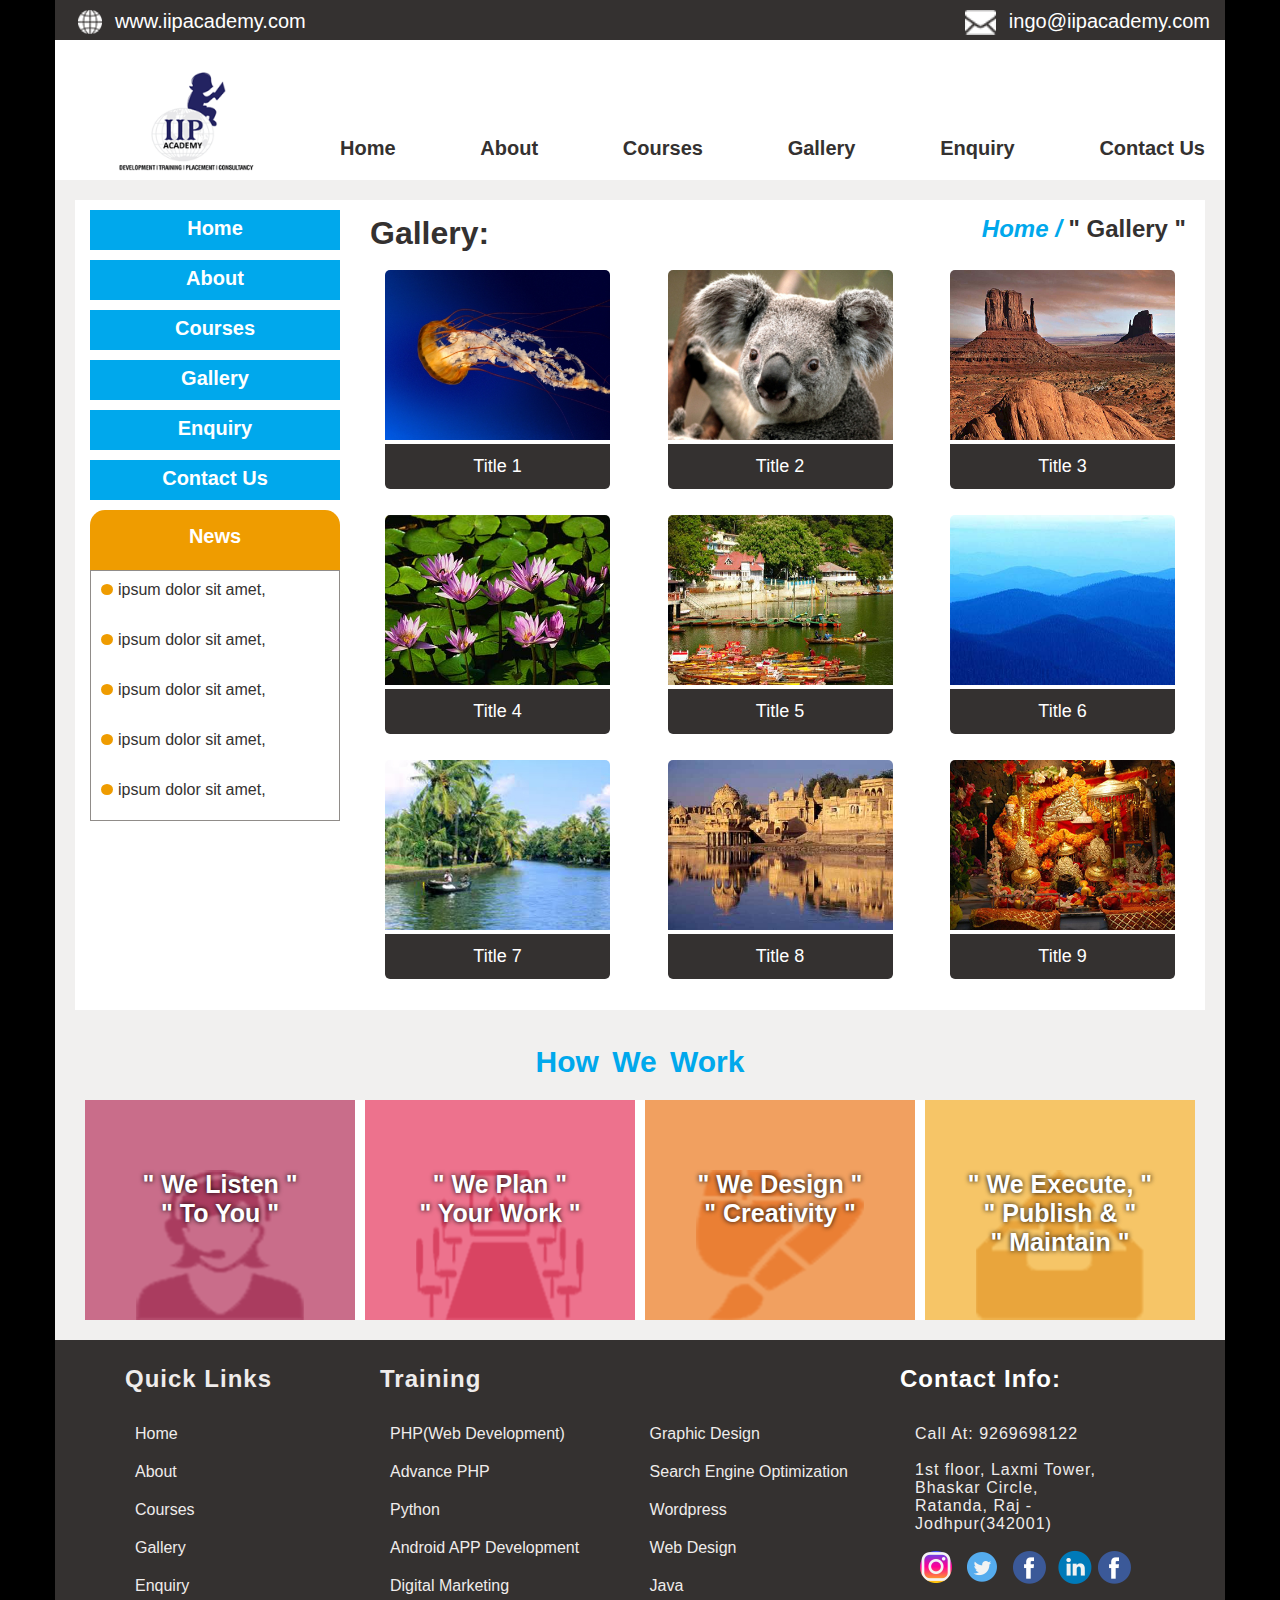
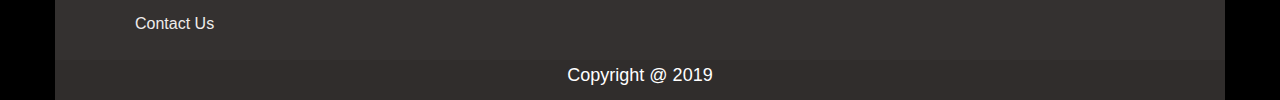
<file: gallery.html>
<!DOCTYPE html>
<html lang="en">
<head>
    <title>IIP WEBSITE</title>
    <link rel="stylesheet" href="css/style.css">
</head>
<body>
    <div class="main">

        <!-- HEADER START -->

        <div class="top-container">
            <div class="top-left">
                <img class="logo" src="images/web.png" alt="">
                    <div class="top-left-iip"><a href="https://www.wscubetech.com/">www.iipacademy.com</a></div>
            </div>
             <div class="top-left">
                <img class="logo" src="images/INFO.png" alt="">
                    <div class="top-left-iip" style="margin-right: 15px;"><a href="mailto:ingo@iipacademy.com">ingo@iipacademy.com</a></div>
            </div>
        </div>

        <!-- HEADER END -->

        <!-- MENU CONTAINER START -->

            <div class="menu">
                <div class="menu-left">
                    <a href="index.html">
                        <img class="logo-img" src="images/logo.png" alt="">
                    </a>
                </div>
                <div class="menu-right">
                    <div class="menu-item"><a href="index.html">Home</a></div>
                    <div class="menu-item"><a href="about.html">About</a></div>
                    <div class="menu-item"><a href="course.html">Courses</a></div>
                    <div class="menu-item"><a href="gallery.html">Gallery</a></div>
                    <div class="menu-item"><a href="enquiry.html">Enquiry</a></div>
                    <div class="menu-item"><a href="contact.html">Contact Us</a></div>
                </div>
            </div>

        <!-- MENU CONTAINER END -->

        <!-- MIDDLE CONTAINER START -->

            <div class="middle">
                <div class="middle-left">
                    <div class="middle-items">
                        <a href="index.html">Home</a>
                    </div>
                     <div class="middle-items">
                        <a href="about.html">About</a>
                    </div>
                     <div class="middle-items">
                        <a href="course.html">Courses</a>
                    </div>
                     <div class="middle-items">
                        <a href="gallery.html">Gallery</a>
                    </div>
                     <div class="middle-items">
                        <a href="enquiry.html">Enquiry</a>
                    </div>
                     <div class="middle-items">
                        <a href="contact.html">Contact Us</a>
                    </div>

                    <div class="middle-left-bottom">
                        <div class="news">News</div>
                        <div class="news-list">
                            <ul>
                                <li><img src="images/dot.jpg" alt="">ipsum dolor sit amet,</li>
                                <li><img src="images/dot.jpg" alt="">ipsum dolor sit amet,</li>
                                <li><img src="images/dot.jpg" alt="">ipsum dolor sit amet,</li>
                                <li><img src="images/dot.jpg" alt="">ipsum dolor sit amet,</li>
                                <li><img src="images/dot.jpg" alt="">ipsum dolor sit amet,</li>
                            </ul>
                        </div>
                    </div>
                </div>
                <div class="middle-right">
                    <div class="page-status">
                    <h1>Gallery:</h1>
                    <h2>
                        <i onclick="window.location.href = &quot;index.html&quot; "> Home /</i>
                        " Gallery "
                    </h2>
                    </div>
                    <div class="gallery-content">
                        <div class="galleryimg">
                            <img src="gallery_img/1.jpg" height="170px" alt="">
                            <div class="gallery-img-title">Title 1</div>
                        </div>
                        <div class="galleryimg">
                            <img src="gallery_img/2.jpg" height="170px" alt="">
                            <div class="gallery-img-title">Title 2</div>
                        </div>
                        <div class="galleryimg">
                            <img src="gallery_img/3.jpg" height="170px" alt="">
                            <div class="gallery-img-title">Title 3</div>
                        </div>
                        <div class="galleryimg">
                            <img src="gallery_img/4.jpg" height="170px" alt="">
                            <div class="gallery-img-title">Title 4</div>
                        </div>
                        <div class="galleryimg">
                            <img src="gallery_img/5.jpg" height="170px" alt="">
                            <div class="gallery-img-title">Title 5</div>
                        </div>
                        <div class="galleryimg">
                            <img src="gallery_img/6.jpg" height="170px" alt="">
                            <div class="gallery-img-title">Title 6</div>
                        </div>
                        <div class="galleryimg">
                            <img src="gallery_img/7.jpg" width="225px" height="170px" alt="">
                            <div class="gallery-img-title">Title 7</div>
                        </div>
                        <div class="galleryimg">
                            <img src="gallery_img/8.jpg" height="170px" alt="">
                            <div class="gallery-img-title">Title 8</div>
                        </div>
                        <div class="galleryimg">
                            <img src="gallery_img/9.jpg" height="170px" alt="">
                            <div class="gallery-img-title">Title 9</div>
                        </div>
                    </div>
                </div>
            </div>

        <!-- HOW WE WORK STRAT -->

             <div class="work-heading">How We Work</div>
             <div class="work-container">
               <div class="box1">
                    <div class="box1-img">
                        <div class="box1-img-color">
                            " We Listen "
                            <br>
                            " To You "
                        </div>
                    </div>
               </div>
               <div class="box1">
                    <div class="box2-img">
                        <div class="box2-img-color">
                            " We Plan "
                            <br>
                            " Your Work "
                        </div>
                    </div>
               </div>
               <div class="box1">
                    <div class="box3-img">
                        <div class="box3-img-color">
                            " We Design "
                            <br>
                            " Creativity "
                        </div>
                    </div>
               </div>
               <div class="box1">
                    <div class="box4-img">
                        <div class="box4-img-color">
                            " We Execute, "
                            <br>
                            " Publish & "
                            <br>
                            " Maintain "
                        </div>
                    </div>
               </div>
             </div>
        <!-- HOW WE WORK END -->

        <!-- MIDDLE CONTAINER END -->

        
        <!-- FOOTER START -->
             <div class="footer">
                <div class="footer-top-container">
                    <div class="quick-links-container">
                        <h2>Quick Links</h2>
                        <ul>
                            <li>
                                <a href="index.html">Home</a>
                            </li>
                             <li>
                                <a href="about.html">About</a>
                            </li>
                             <li>
                                <a href="course.html">Courses</a>
                            </li>
                             <li>
                                <a href="gallery.html">Gallery</a>
                            </li>
                             <li>
                                <a href="enquiry.html">Enquiry</a>
                            </li>
                             <li>
                                <a href="contact.html">Contact Us</a>
                            </li>
                        </ul>
                    </div>
                    <div class="footer-train-container">
                        <h2>Training</h2>
                        <div class="train-cont">
                            <ul>
                                <li>
                                    <a href="#">PHP(Web Development)</a>
                                </li>
                                <li>
                                    <a href="#">Advance PHP</a>
                                </li>
                                <li>
                                    <a href="#">Python</a>
                                </li>
                                <li>
                                    <a href="#">Android APP Development</a>
                                </li>
                                <li>
                                    <a href="#">Digital Marketing</a>
                                </li>
                            </ul>
                        </div>
                        <div class="train-cont">
                            <ul>
                                <li>
                                    <a href="#">Graphic Design</a>
                                </li>
                                <li>
                                    <a href="#">Search Engine Optimization</a>
                                </li>
                                <li>
                                    <a href="#">Wordpress</a>
                                </li>
                                <li>
                                    <a href="#">Web Design</a>
                                </li>
                                <li>
                                    <a href="#">Java</a>
                                </li>
                            </ul>
                        </div>
                        
                    </div>
                    <div class="footer-contact-container">
                        <h2>Contact Info:</h2>
                        <ul id="cont-details">
                            <li>Call At: 9269698122</li>
                            <br>
                            <li>1st floor, Laxmi Tower, Bhaskar Circle, Ratanda, Raj - Jodhpur(342001)</li>
                        </ul>
                        <ul id="social-links">
                            <li>
                                <a href="https://www.instagram.com/wscubetechindia">
                                    <img src="images/instagram.png">
                                </a>
                            </li>
                             <li>
                                <a href="https://twitter.com/wscube">
                                    <img src="images/twitter.png">
                                </a>
                            </li>
                            <li>
                                <a href="https://www.facebook.com/wscubetech.india">
                                    <img src="images/facebook.png">
                                </a>
                            </li>
                            <li>
                                <a href="https://www.linkedin.com/company/wscube-tech">
                                    <img src="images/linked-in.png">
                                    <a href="https://www.facebook.com/wscubetech.india">
                                        <img src="images/facebook.png">
                                    </a>
                                </a>
                            </li>
                        </ul>
                    </div>
                </div>
                <div class="copy-right"> Copyright @ 2019</div>
             </div>
        <!-- FOOTER END -->
    </div>
</body>
</html>
</file>
<file: css/style.css>
* {
    margin: 0;
    padding: 0;
    box-sizing: border-box;
    font-family: Arial, Helvetica, sans-serif;
}

body {
    background-color: black;
}

a {
    color: inherit;
    text-decoration: none;
}

.main {
    background-color: #f1f0ef;
    width: 1170px;
    height: 1630px;
    margin: auto;
}

.top-container {
    width: 1170px;
    height: 40px;
    background-color: #343130;
    display: flex;
    justify-content: space-between;
}

.top-left {
    display: flex;
}

.logo {
    margin: 10px 13px 5px 23px;
}

.top-left-iip {
    font-size: 20px;
    color: white;
    margin-top: 10px;
}

.menu {
    width: 1170px;
    height: 140px;
    background-color: white;
    display: flex;
    justify-content: space-between;
}

.logo-img {
    width: 165px;
    margin-left: 50px;
    margin-top: 10px;
    width: 165px;
}

.menu-right {
    width: 900px;
    height: 140px;
    display: flex;
    justify-content: space-between;
    align-items: end;
    margin-right: 20px;
    margin-left: 70px;
}

.menu-item {
    padding-bottom: 20px;
    color: #343130;
    font-size: 20px;
    font-weight: bold;
}

.menu-item a:hover{
    cursor: pointer;
    border-bottom: 2px solid #00a8ec;
    color: #00a8ec;
 }

.middle {
    width: 1170px;
    height: 850px;
    background-color: white;
    border: 20px solid #f1f0ef;
    display: flex;
    justify-content: space-between;
}

.middle-left {
    width: 260px;
    height: 750px;
    flex-direction: column;
    display: flex;
}

.middle-right {
    width: 850px;
    height: 750px;
}

.middle-items {
    width: 250px;
    height: 40px;
    background-color: #00a8ec;
    margin: 10px 0px 0px 15px;
    font-size: 20px;
    text-align: center;
    font-weight: bold;
    color: white;
    padding-top: 7px;
}

.middle-left-bottom {
    width: 250px;
    height: 360px;
    margin: 10px 0px 0px 15px;
}

.news {
    width: 250px;
    height: 60px;
    background-color: #ef9c00;
    color: white;
    text-align: center;
    font-size: 20px;
    font-weight: bold;
    padding-top: 15px;
    border-top-left-radius: 15px;
    border-top-right-radius: 15px;
}

.news-list {
    width: 250px;
    height: 251px;
    border: 1px solid #908c89;
    /* border-top: none; */
}

.news-list li {
    width: 100%;
    height: 40px;
    margin: 10px 0px 0px 10px;
    color: #343130;
    list-style: none;
}

.news-list img {
    border-radius: 50%;
    margin-right: 5px;
}

.banner-img {
    width: 830px;
    height: 455px;
    padding-bottom: 15px ;
}

.course-container {
    width: 851px;
    height: 280px;
    padding: 0px 10px 10px 0px;
}

.course-text {
    width: 170px;
    height: 50px;
    background-color: #f1f0ef;
    margin-top: -5px;
    font-size: 30px;
    font-weight: bolder;
    text-align: center;
    color: #00a8ec;
}

.course-box {
    margin-left: 10px;
    width: 831px;
    display: flex;
}

.course-box-left {
    width: 390.8px;
    height: 238px;
}

/* .icon {
    margin: 30px 0px 30px 0px;
    display: flex;
} */

.icon img {
    width: 34px;
    height: 34px;
    background-color: #e6611c;
    margin-right: 20px;
    border-radius: 50%;
}

.icon {
    margin: 30px 0px 0px 30px;
    color: #e6611c;
    font-weight: normal;
    display: flex;
    width: 390px;
    height: 22px;
}

.icon-adv-php img {
    background-color: #5e5da4;
    margin-right: 20px;
    border-radius: 50%;
    width: 34px;
    height: 34px;
}

.icon-adv-php {
    color: #5e5da4;
    margin: 30px 0px 0px 30px;
    font-weight: normal;
    display: flex;width: 390px;
    height: 22px;
}

.icon-py img {
    margin-right: 20px;
    border-radius: 50%;
    width: 34px;
    height: 34px;
    background-color: #7bb1e0;
}

.icon-py {
    margin: 30px 0px 0px 30px;
    font-weight: normal;
    display: flex;
    color: #7bb1e0;
    width: 390px;
    height: 22px;
}

.icon-android img {
    margin-right: 20px;
    border-radius: 50%;
    width: 34px;
    height: 34px;
    background-color: #89c222;
}

.icon-android {
    margin: 30px 0px 0px 30px;
    font-weight: normal;
    display: flex;
    color: #89c222;
    width: 390px;
    height: 22px;
}

.icon-digi img {
    background-color: #5e5da4;
    margin-right: 20px;
    border-radius: 50%;
    width: 34px;
    height: 34px;
}

.icon-digi {
    margin: 30px 0px 0px 30px;
    font-weight: normal;
    display: flex;
    color: #5e5da4;
    width: 390px;
    height: 22px;    
}

.icon-gd img {
    background-color: #d60726;
    margin-right: 20px;
    border-radius: 50%;
    width: 34px;
    height: 34px;
}

.icon-gd {
    margin: 30px 0px 0px 30px;
    font-weight: normal;
    display: flex;
    color: #d60726;
    width: 390px;
    height: 22px; 
}

.icon-seo img {
    background-color: #308a7c;
    margin-right: 20px;
    border-radius: 50%;
    width: 34px;
    height: 34px;
}

.icon-seo {
    margin: 30px 0px 0px 30px;
    font-weight: normal;
    display: flex;
    color: #308a7c;
    width: 390px;
    height: 22px; 
}

.icon-wordpress img {
     background-color: #e6611c;
    margin-right: 20px;
    border-radius: 50%;
    width: 34px;
    height: 34px;
}

.icon-wordpress {
    margin: 30px 0px 0px 30px;
    font-weight: normal;
    display: flex;
    color: #e6611c;
    width: 390px;
    height: 22px;
}

.work-heading {
    width: 1170px;
    height: 70px;
    text-align: center;
    padding: 15px 0px 13px 0px;
    font-size: 30px;
    background-color: #f1f0ef;
    color: #00a8ec;
    font-weight: bold;
    word-spacing: 5px;
}

.work-container {
    width: 1110px;
    height: 220px;
    background-color: white;
    margin: 0px 30px 20px 30px;
    display: flex;
    justify-content: space-between;
}

.box1 {
    width: 270px;
    height: 220px;
    color: white;
    font-size: 25px;
    font-weight: bolder;
    text-align: center;
    text-shadow: 0px 0px 5px black;
}

.box1-img {
    width: 270px;
    height: 220px;
    background: url(../images/how/HOW-WE-WORK1.png) no-repeat;
    background-size: 168px 150px;
    background-position: center bottom;
}

.box1-img-color {
    width: 100%;
    height: 220px;
    background-color: rgba(188, 72, 109, 0.8);
    padding-top: 70px;
}

.box2-img {
    width: 270px;
    height: 220px;
    background: url(../images/how/HOW-WE-WORK2.png) no-repeat;
    background-size: 168px 150px;
    background-position: center bottom;
}

.box2-img-color {
    width: 100%;
    height: 220px;
    background-color: rgba(233, 79, 113, 0.8);
    padding-top: 70px;
}

.box3-img {
    width: 270px;
    height: 220px;
    background: url(../images/how/HOW-WE-WORK3.png) no-repeat;
    background-size: 168px 150px;
    background-position: center bottom;
}

.box3-img-color {
    width: 100%;
    height: 220px;
    background-color: rgba(237, 136, 56, 0.8);
    padding-top: 70px;
}

.box4-img {
    width: 270px;
    height: 220px;
    background: url(../images/how/HOW-WE-WORK4.png) no-repeat;
    background-size: 168px 150px;
    background-position: center bottom;
}

.box4-img-color {
    width: 100%;
    height: 220px;
    background-color: rgba(244, 183, 65, 0.8);
    padding-top: 70px;
}

.footer {
    width: 1170px;
    height: 360px;
}

.footer-top-container {
    width: 1170px;
    height: 320px;
    background-color: #343130;
    padding-top: 25px;
    display: flex;
}

.quick-links-container {
    width: 295px;
    height: 295px;
    padding-left: 70px;
}

.quick-links-container h2 {
    letter-spacing: 1px;
    color: #efeceb;
    height: 40px;
}

.quick-links-container ul li {
    margin: 20px 0px 0px 10px;
    list-style: none;
    color: #efeceb;
}

.footer-train-container {
    width: 520px;
    height: 100%;
    margin-left: 30px;
    float: left;
}

.footer-train-container h2 {
    letter-spacing: 1px;
    color: #efeceb;
    height: 40px;
}

.train-cont {
    width: 48%;
    height: 100%;
    margin-left: 10px;
    float: left;
}

.train-cont ul li {
    margin-top: 20px;
    width: 225px;
    list-style: none;
    color: #efeceb;
    float: left;
}

.footer-contact-container {
    width: 320px;
    height: 295px;
}

.footer-contact-container h2 {
    letter-spacing: 1px;
    color: #ffffff;
    height: 40px;
}

.footer-contact-container ul {
    width: 305px;
    height: 110px;
    margin-left: 15px;
}

#cont-details {
    list-style: none;
    letter-spacing: 1px;
    color: #efeceb;
    width: 200px;
    margin-top: 20px;
}

#social-links {
    width: 305px;
    height: 38px;
    margin-top: 15px;
}

#social-links li {
    margin: 4px;
    display: inline;
}

.footer ul li a {
    text-decoration: none;
    color: #efeceb;
}

.copy-right {
    width: 1170px;
    height: 40px;
    background-color: #302d2c;
    color: white;
    font-size: 18px;
    padding-top: 5px;
    text-align: center;
}

/* ABOUT */

.page-status {
    width: 846px;
    height: 60px;
    display: flex;
    padding: 15px;
    justify-content: space-between;
}

.page-status h1 {
    width: 300px;
    height: 30px;
    color: #343130;
}

.page-status h2 {
    height: 30px;
    color: #343130;
}

.page-status h2 i {
    color: #00a8ec;
    cursor: pointer;
}

.about-content {
    width: 850px;
    height: 680px;
}

.about-content p {
    margin-top: 22px;
    font-size: 18px;
    word-spacing: 2px;
}

.list ol li {
    margin-left: 17px;
}

.course-content {
    padding: 10px 30px 0px 30px;
}

.row1 {
    width: 800px;
    height: 250px;
    display: flex;
    justify-content: space-between;
}

.course-1 {
    width: 210px;
    height: 230px;
    margin-left: 30px;
    overflow: hidden;
    border-radius: 10px;
}

.course-1-icon {
    width: 210px;
    height: 160px;
    padding-top: 20px;
    background-color: #e6611c;
}

.icon-1 {
    width: 127px;
    height: 120px;
    border: 10px solid white;
    border-radius: 50%;
    padding: 20px 0px 0px 20px;
    margin: auto;
}

.c-1 {
    width: 210px;
    height: 62px;
    padding: 5px 0px 5px 0px;
    background-color: white;
    color: #e6611c;
    font-size: 22px;
    text-align: center;
    border: 1px solid #e6611c ;
    border-radius: 0px 0px 5px 5px;
}

.course-2-icon {
    width: 210px;
    height: 160px;
    padding-top: 20px;
    background-color: #7bb1e0;
}

.c-2 {
    width: 210px;
    height: 62px;
    padding: 15px 0px 5px 0px;
    background-color: white;
    color: #7bb1e0;
    font-size: 22px;
    text-align: center;
    border: 1px solid #7bb1e0 ;
    border-radius: 0px 0px 5px 5px;
}

.course-3-icon {
    width: 210px;
    height: 160px;
    padding-top: 20px;
    background-color: #5e5da4;
}

.c-3 {
    width: 210px;
    height: 62px;
    padding: 15px 0px 5px 0px;
    background-color: white;
    color: #5e5da4;
    font-size: 22px;
    text-align: center;
    border: 1px solid #5e5da4 ;
    border-radius: 0px 0px 5px 5px;
}

.course-4-icon {
    width: 210px;
    height: 160px;
    padding-top: 20px;
    background-color: #308a7c;
}

.c-4 {
    width: 210px;
    height: 62px;
    padding: 5px 0px 5px 0px;
    background-color: white;
    color: #308a7c;
    font-size: 22px;
    text-align: center;
    border: 1px solid #308a7c ;
    border-radius: 0px 0px 5px 5px;
}

.course-5-icon {
    width: 210px;
    height: 160px;
    padding-top: 20px;
    background-color: #89c222;
}

.c-5 {
    width: 210px;
    height: 62px;
    padding: 5px 0px 5px 0px;
    background-color: white;
    color: #89c222;
    font-size: 22px;
    text-align: center;
    border: 1px solid #89c222 ;
    border-radius: 0px 0px 5px 5px;
}
.course-6-icon {
    width: 210px;
    height: 160px;
    padding-top: 20px;
    background-color: #d60726;
}

.c-6 {
    width: 210px;
    height: 62px;
    padding: 15px 0px 5px 0px;
    background-color: white;
    color: #d60726;
    font-size: 22px;
    text-align: center;
    border: 1px solid #d60726 ;
    border-radius: 0px 0px 5px 5px;
}
.course-7-icon {
    width: 210px;
    height: 160px;
    padding-top: 20px;
    background-color: #5e5da4;
}

.c-7 {
    width: 210px;
    height: 62px;
    padding: 15px 0px 5px 0px;
    background-color: white;
    color: #5e5da4;
    font-size: 22px;
    text-align: center;
    border: 1px solid #5e5da4 ;
    border-radius: 0px 0px 5px 5px;
}
.course-8-icon {
    width: 210px;
    height: 160px;
    padding-top: 20px;
    background-color: #e6611c;
}

.c-8 {
    width: 210px;
    height: 62px;
    padding: 15px 0px 5px 0px;
    background-color: white;
    color: #e6611c;
    font-size: 22px;
    text-align: center;
    border: 1px solid #e6611c ;
    border-radius: 0px 0px 5px 5px;
}
.course-9-icon {
    width: 210px;
    height: 160px;
    padding-top: 20px;
    background-color: darkgreen;
}

.c-9 {
    width: 210px;
    height: 62px;
    padding: 15px 0px 5px 0px;
    background-color: white;
    color: darkgreen;
    font-size: 22px;
    text-align: center;
    border: 1px solid darkgreen ;
    border-radius: 0px 0px 5px 5px;
}

.gallery-content {
    width: 850px;
    height: 10px;
    padding: 10px 30px 0px 30px;
    display: flex;
    justify-content: space-between;
    flex-wrap: wrap;
}

.galleryimg {
    width: 225px;
    height: 220px;
    margin: 0px 0px 25px 0px;
    border-radius: 5px;
    overflow: hidden;
}

.gallery-img-title {
    width: inherit;
    text-align: center;
    color: #ffffff;
    font-size: 18px;
    border-radius: 0px 0px 5px 5px;
    background-color: #343130;
    padding: 12px 0px 12px 0px
}

.formdetails {
    width: 850px;
    height: 625px;
}

.formrow {
    width: 500px;
    height: 16px;
    margin: 30px 0px 20px 20px;
    display: flex;
}

.formlable {
    width: 100px;
    height: 18px;
    font-size: 16px;
    font-weight: bold;
}

.inputform {
    width: 500px;
    height: 16px;
    font-size: 12px;
    color: #5b5b5b;
}

.inputbox {
    width: 209px;
    height: 34px;
    color: #5b5b5b;
    padding-left: 5px;
}

/* .textarea {
    width: 200px;
    height: 100px;
    color: #5b5b5b;
    padding-left: 5px;
} */

.button {
    background-color: #09F;
    color: #FFF;
    padding: 10px 20px;
    font-size: 14px;
    font-weight: bold;
    border-radius: 10px;
    cursor: pointer;
}

.contact-content {
    width: 860px;
    height: 760px;
    padding: 10px 30px 0px 30px;
    margin-bottom: 30px;
}

.contact-row {
    width: 800px;
    height: 250px;
    padding: 0px 25px 0px 25px;
    display: flex;
    justify-content: space-between;
}

.contact-row-left {
    width: 320px;
    height: 250px;
    color: #343130;
    text-align: center;
}

.contact-row-left img {
    width: 50px;
}

.contact-row-left p {
    margin-top: 10px;
    font-size: 17px;
}

.contact-row-right {
    width: 270px;
    height: 250px;
    margin-left: 100px;
    text-align: center;
    color: #343130;
}

.contact-row-right img {
    width: 70px;
    height: 85px;
}

.contact-row-right p {
    margin-top: 10px;
    font-size: 17px;
    word-spacing: 5px;
}

.contact-map {
    width: 800px;
    height: 400px;
}

.contact-map img {
    margin-top: 20px;
    width: 800px;
}
</file>
